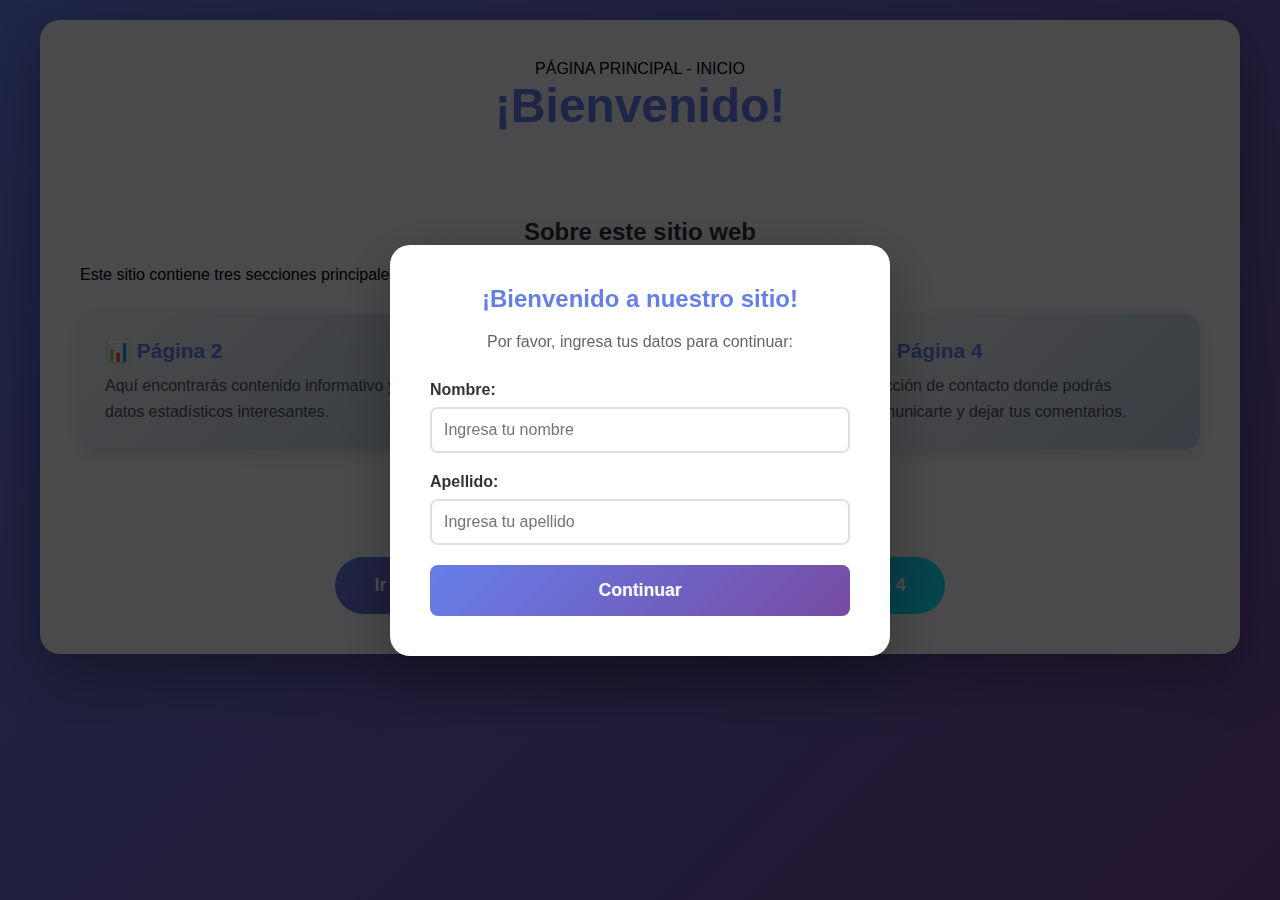
<file: Index.html>
<!DOCTYPE html>
<html lang="es">
<head>
    <meta charset="UTF-8">
    <meta name="viewport" content="width=device-width, initial-scale=1.0">
    <title>Página Principal - Bienvenida</title>
    <link rel="stylesheet" href="styles.css">
</head>
<body>
    <div class="container">
        <header>
            <div class="page-label">PÁGINA PRINCIPAL - INICIO</div>
            <h1 id="titulo-bienvenida">¡Bienvenido!</h1>
            <p id="mensaje-usuario" class="user-name"></p>
        </header>

        <section class="descripcion">
            <h2>Sobre este sitio web</h2>
            <p>Este sitio contiene tres secciones principales que podrás explorar:</p>
            <div class="cards">
                <div class="card">
                    <h3>📊 Página 2</h3>
                    <p>Aquí encontrarás contenido informativo y datos estadísticos interesantes.</p>
                </div>
                <div class="card">
                    <h3>🎨 Página 3</h3>
                    <p>Una galería visual con elementos creativos y diseños innovadores.</p>
                </div>
                <div class="card">
                    <h3>📬 Página 4</h3>
                    <p>Sección de contacto donde podrás comunicarte y dejar tus comentarios.</p>
                </div>
            </div>
        </section>

        <section class="navegacion">
            <h2>Explora las secciones</h2>
            <div class="botones-container">
                <button class="btn-animado btn-1" onclick="irAPagina('pagina2.html')">
                    <span>Ir a Página 2</span>
                    <div class="animacion"></div>
                </button>
                <button class="btn-animado btn-2" onclick="irAPagina('pagina3.html')">
                    <span>Ir a Página 3</span>
                    <div class="animacion"></div>
                </button>
                <button class="btn-animado btn-3" onclick="irAPagina('pagina4.html')">
                    <span>Ir a Página 4</span>
                    <div class="animacion"></div>
                </button>
            </div>
        </section>
    </div>

    <!-- Modal de Bienvenida -->
    <div id="modal-bienvenida" class="modal">
        <div class="modal-content">
            <h2>¡Bienvenido a nuestro sitio!</h2>
            <p>Por favor, ingresa tus datos para continuar:</p>
            <form id="form-usuario">
                <div class="form-group">
                    <label for="nombre">Nombre:</label>
                    <input type="text" id="nombre" name="nombre" required placeholder="Ingresa tu nombre">
                </div>
                <div class="form-group">
                    <label for="apellido">Apellido:</label>
                    <input type="text" id="apellido" name="apellido" required placeholder="Ingresa tu apellido">
                </div>
                <button type="submit" class="btn-submit">Continuar</button>
            </form>
        </div>
    </div>

    <script src="script.js"></script>
    
</body>
</html>
</file>
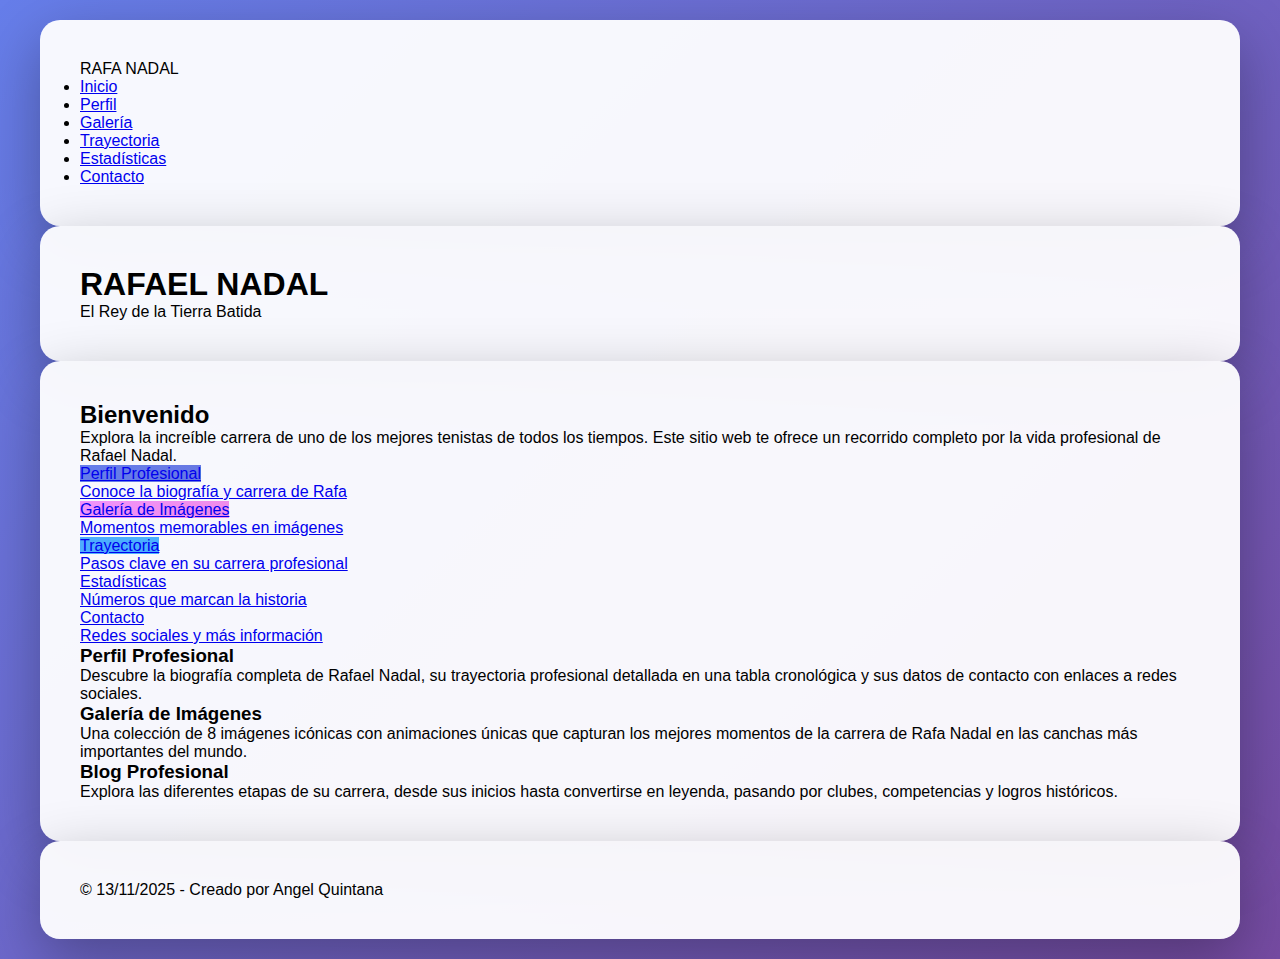
<file: index.html>
<!DOCTYPE html>
<html lang="es">
<head>
    <meta charset="UTF-8">
    <meta name="viewport" content="width=device-width, initial-scale=1.0">
    <title>Rafael Nadal - Página Principal</title>
    <link rel="stylesheet" href="styles.css">
</head>
<body>
    <nav class="navbar">
        <div class="container">
            <div class="logo">RAFA NADAL</div>
            <ul class="nav-menu">
                <li><a href="index.html" class="active">Inicio</a></li>
                <li><a href="perfil.html">Perfil</a></li>
                <li><a href="galeria.html">Galería</a></li>
                <li><a href="blog.html">Trayectoria</a></li>
                <li><a href="estadisticas.html">Estadísticas</a></li>
                <li><a href="contacto.html">Contacto</a></li>
            </ul>
        </div>
    </nav>

    <section class="hero">
        <div class="container">
            <h1 class="animated-title">RAFAEL NADAL</h1>
            <p class="subtitle">El Rey de la Tierra Batida</p>
        </div>
    </section>

    <section class="main-content">
        <div class="container">
            <h2>Bienvenido</h2>
            <p class="intro-text">
                Explora la increíble carrera de uno de los mejores tenistas de todos los tiempos.
                Este sitio web te ofrece un recorrido completo por la vida profesional de Rafael Nadal.
            </p>

            <div class="buttons-grid">
                <a href="perfil.html" class="animated-btn btn-1">
                    <span>Perfil Profesional</span>
                    <p class="btn-description">Conoce la biografía y carrera de Rafa</p>
                </a>

                <a href="galeria.html" class="animated-btn btn-2">
                    <span>Galería de Imágenes</span>
                    <p class="btn-description">Momentos memorables en imágenes</p>
                </a>

                <a href="blog.html" class="animated-btn btn-3">
                    <span>Trayectoria</span>
                    <p class="btn-description">Pasos clave en su carrera profesional</p>
                </a>

                <a href="estadisticas.html" class="animated-btn btn-4">
                    <span>Estadísticas</span>
                    <p class="btn-description">Números que marcan la historia</p>
                </a>

                <a href="contacto.html" class="animated-btn btn-5">
                    <span>Contacto</span>
                    <p class="btn-description">Redes sociales y más información</p>
                </a>
            </div>

            <div class="content-preview">
                <div class="preview-card color-cycle-box">
                    <h3>Perfil Profesional</h3>
                    <p>Descubre la biografía completa de Rafael Nadal, su trayectoria profesional detallada en una tabla cronológica y sus datos de contacto con enlaces a redes sociales.</p>
                </div>

                <div class="preview-card">
                    <h3>Galería de Imágenes</h3>
                    <p>Una colección de 8 imágenes icónicas con animaciones únicas que capturan los mejores momentos de la carrera de Rafa Nadal en las canchas más importantes del mundo.</p>
                </div>

                <div class="preview-card">
                    <h3>Blog Profesional</h3>
                    <p>Explora las diferentes etapas de su carrera, desde sus inicios hasta convertirse en leyenda, pasando por clubes, competencias y logros históricos.</p>
                </div>
            </div>
        </div>
    </section>

<footer>
    <div class="container">
        <p>&copy; 13/11/2025 - Creado por Angel Quintana</p>
    </div>
</footer>

</body>
</html>
</file>
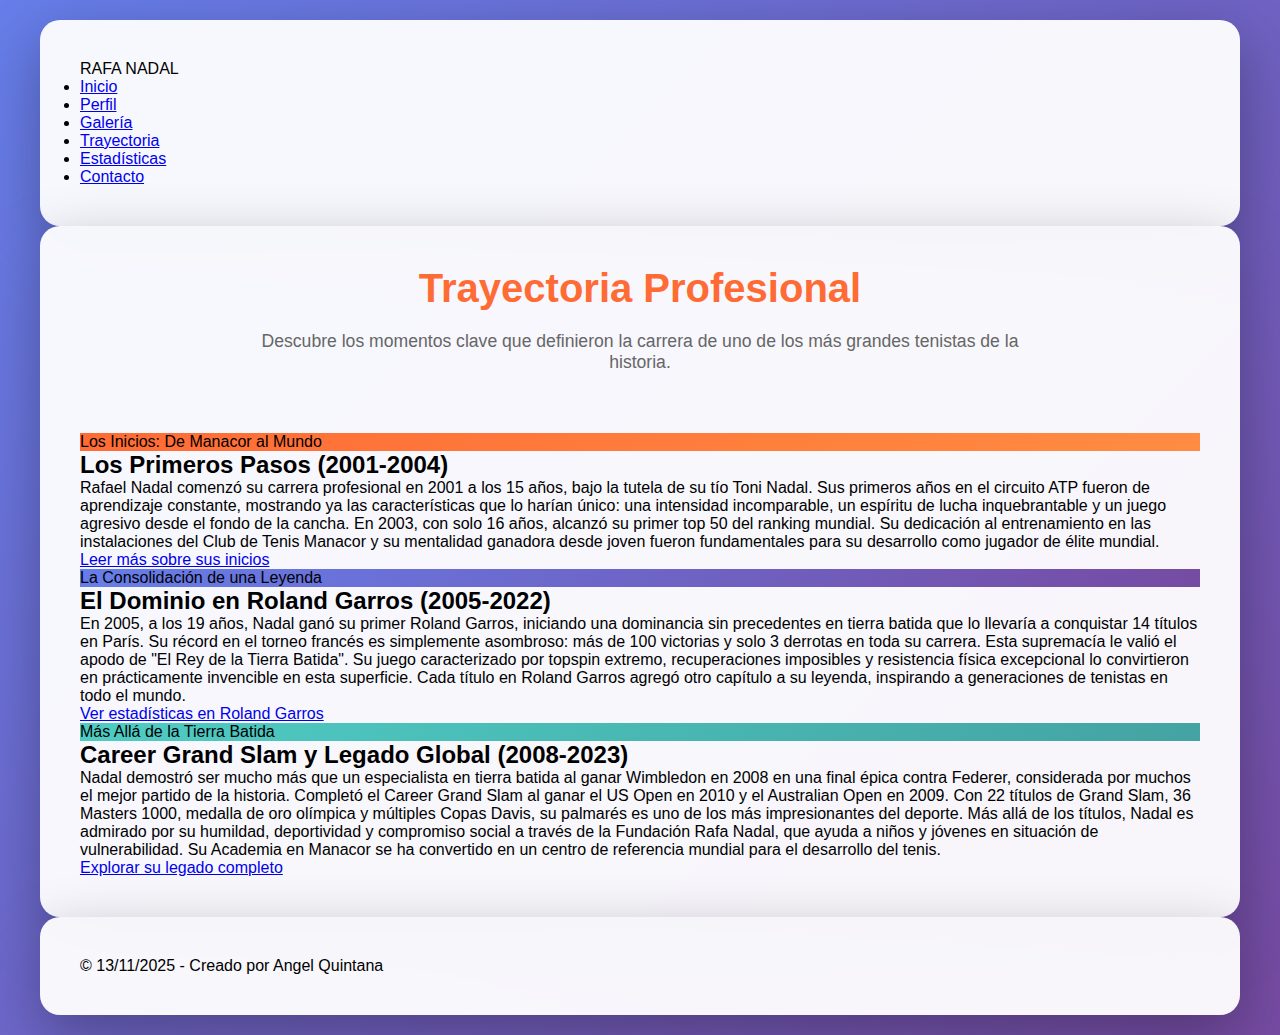
<file: blog.html>
<!DOCTYPE html>
<html lang="es">
<head>
    <meta charset="UTF-8">
    <meta name="viewport" content="width=device-width, initial-scale=1.0">
    <title>Trayectoria - Rafael Nadal</title>
    <link rel="stylesheet" href="styles.css">
</head>
<body>
    <nav class="navbar">
        <div class="container">
            <div class="logo">RAFA NADAL</div>
            <ul class="nav-menu">
                <li><a href="index.html">Inicio</a></li>
                <li><a href="perfil.html">Perfil</a></li>
                <li><a href="galeria.html">Galería</a></li>
                <li><a href="blog.html" class="active">Trayectoria</a></li>
                <li><a href="estadisticas.html">Estadísticas</a></li>
                <li><a href="contacto.html">Contacto</a></li>
            </ul>
        </div>
    </nav>

    <section class="blog-section">
        <div class="container">
            <h2 style="text-align: center; color: #ff6b35; font-size: 2.5rem; margin-bottom: 20px;">
                Trayectoria Profesional
            </h2>
            <p style="text-align: center; color: #666; max-width: 800px; margin: 0 auto 60px; font-size: 1.1rem;">
                Descubre los momentos clave que definieron la carrera de uno de los más grandes tenistas de la historia.
            </p>

            <div class="blog-articles">
                <article class="blog-article">
                    <div class="article-header" style="background: linear-gradient(135deg, #ff6b35 0%, #ff8c42 100%);">
                        Los Inicios: De Manacor al Mundo
                    </div>
                    <div class="article-content">
                        <h2>Los Primeros Pasos (2001-2004)</h2>
                        <p>
                            Rafael Nadal comenzó su carrera profesional en 2001 a los 15 años, bajo la tutela 
                            de su tío Toni Nadal. Sus primeros años en el circuito ATP fueron de aprendizaje 
                            constante, mostrando ya las características que lo harían único: una intensidad 
                            incomparable, un espíritu de lucha inquebrantable y un juego agresivo desde el fondo 
                            de la cancha. En 2003, con solo 16 años, alcanzó su primer top 50 del ranking mundial. 
                            Su dedicación al entrenamiento en las instalaciones del Club de Tenis Manacor y su 
                            mentalidad ganadora desde joven fueron fundamentales para su desarrollo como jugador 
                            de élite mundial.
                        </p>
                        <a href="https://www.atptour.com/en/players/rafael-nadal/n409/overview" class="read-more-btn" target="_blank">
                            Leer más sobre sus inicios
                        </a>
                    </div>
                </article>

                <article class="blog-article">
                    <div class="article-header" style="background: linear-gradient(135deg, #667eea 0%, #764ba2 100%);">
                        La Consolidación de una Leyenda
                    </div>
                    <div class="article-content">
                        <h2>El Dominio en Roland Garros (2005-2022)</h2>
                        <p>
                            En 2005, a los 19 años, Nadal ganó su primer Roland Garros, iniciando una dominancia 
                            sin precedentes en tierra batida que lo llevaría a conquistar 14 títulos en París. 
                            Su récord en el torneo francés es simplemente asombroso: más de 100 victorias y 
                            solo 3 derrotas en toda su carrera. Esta supremacía le valió el apodo de "El Rey de 
                            la Tierra Batida". Su juego caracterizado por topspin extremo, recuperaciones imposibles 
                            y resistencia física excepcional lo convirtieron en prácticamente invencible en esta 
                            superficie. Cada título en Roland Garros agregó otro capítulo a su leyenda, inspirando 
                            a generaciones de tenistas en todo el mundo.
                        </p>
                        <a href="https://www.rolandgarros.com/en-us/players/rafael-nadal" class="read-more-btn" target="_blank">
                            Ver estadísticas en Roland Garros
                        </a>
                    </div>
                </article>

                <article class="blog-article">
                    <div class="article-header" style="background: linear-gradient(135deg, #4ecdc4 0%, #44a3a2 100%);">
                        Más Allá de la Tierra Batida
                    </div>
                    <div class="article-content">
                        <h2>Career Grand Slam y Legado Global (2008-2023)</h2>
                        <p>
                            Nadal demostró ser mucho más que un especialista en tierra batida al ganar Wimbledon 
                            en 2008 en una final épica contra Federer, considerada por muchos el mejor partido 
                            de la historia. Completó el Career Grand Slam al ganar el US Open en 2010 y el 
                            Australian Open en 2009. Con 22 títulos de Grand Slam, 36 Masters 1000, medalla de 
                            oro olímpica y múltiples Copas Davis, su palmarés es uno de los más impresionantes 
                            del deporte. Más allá de los títulos, Nadal es admirado por su humildad, deportividad 
                            y compromiso social a través de la Fundación Rafa Nadal, que ayuda a niños y jóvenes 
                            en situación de vulnerabilidad. Su Academia en Manacor se ha convertido en un centro 
                            de referencia mundial para el desarrollo del tenis.
                        </p>
                        <a href="https://www.wimbledon.com/en_GB/players/overview/atpn409.html" class="read-more-btn" target="_blank">
                            Explorar su legado completo
                        </a>
                    </div>
                </article>
            </div>
        </div>
    </section>

 <footer>
    <div class="container">
        <p>&copy; 13/11/2025 - Creado por Angel Quintana</p>
    </div>
</footer>

</body>
</html>
</file>
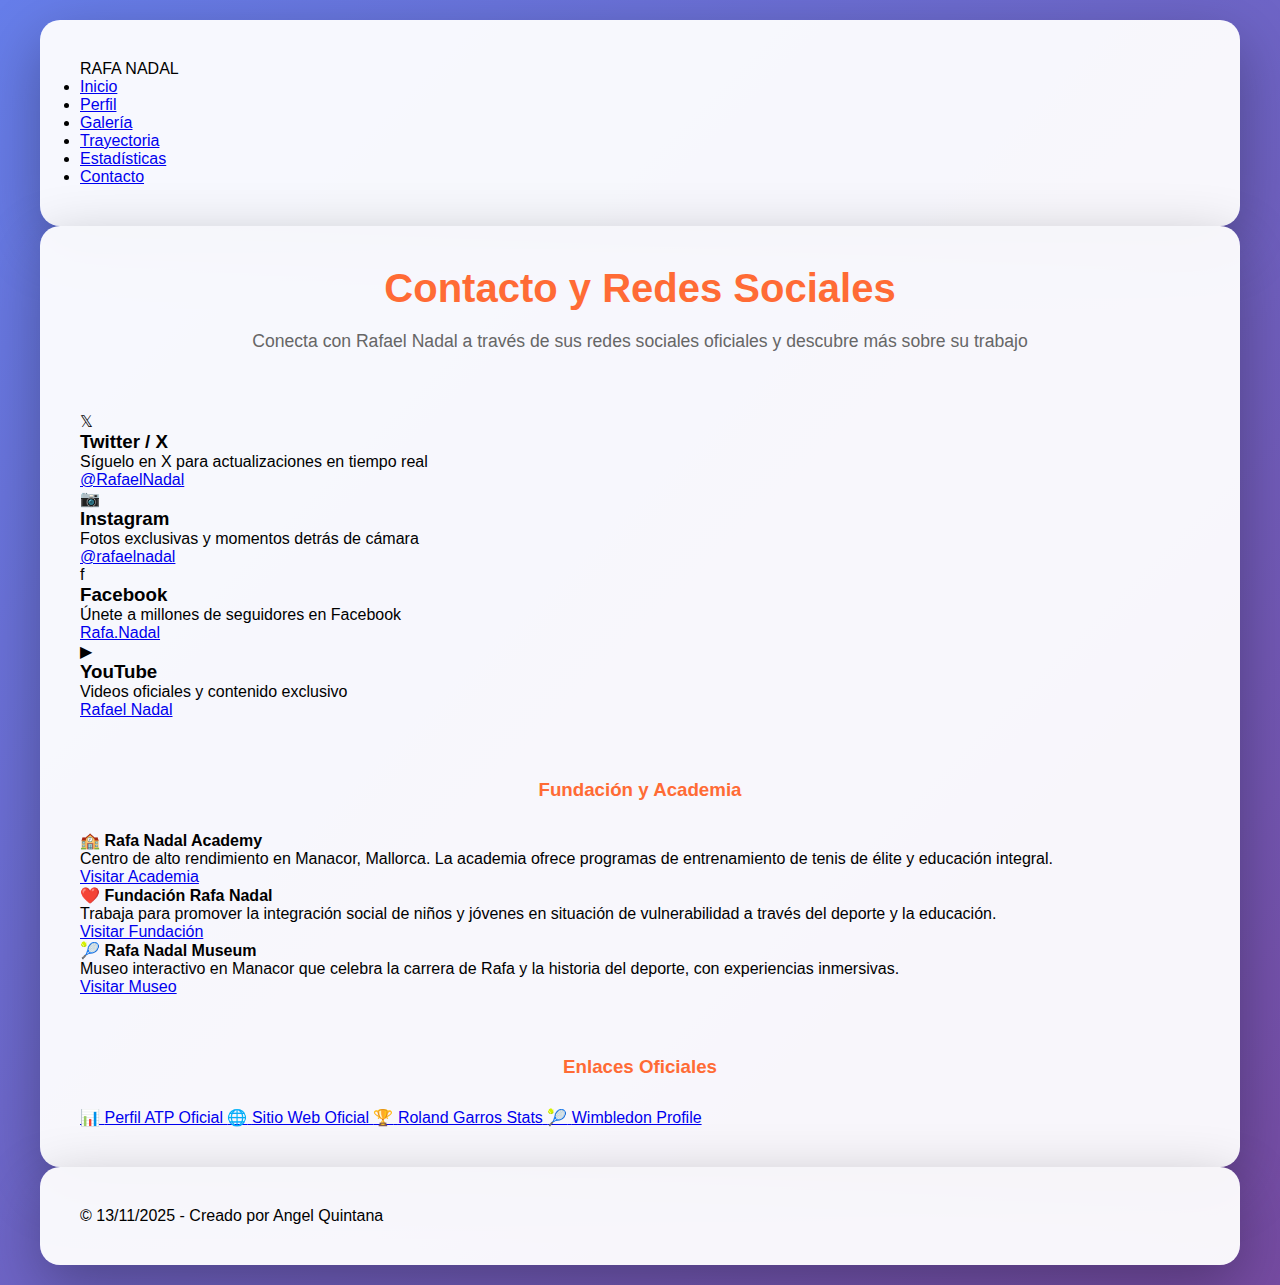
<file: contacto.html>
<!DOCTYPE html>
<html lang="es">
<head>
    <meta charset="UTF-8">
    <meta name="viewport" content="width=device-width, initial-scale=1.0">
    <title>Contacto - Rafael Nadal</title>
    <link rel="stylesheet" href="styles.css">
</head>
<body>
    <nav class="navbar">
        <div class="container">
            <div class="logo">RAFA NADAL</div>
            <ul class="nav-menu">
                <li><a href="index.html">Inicio</a></li>
                <li><a href="perfil.html">Perfil</a></li>
                <li><a href="galeria.html">Galería</a></li>
                <li><a href="blog.html">Trayectoria</a></li>
                <li><a href="estadisticas.html">Estadísticas</a></li>
                <li><a href="contacto.html" class="active">Contacto</a></li>
            </ul>
        </div>
    </nav>

    <section class="contact-page">
        <div class="container">
            <h2 style="text-align: center; color: #ff6b35; font-size: 2.5rem; margin-bottom: 20px;">
                Contacto y Redes Sociales
            </h2>
            <p style="text-align: center; color: #666; max-width: 800px; margin: 0 auto 60px; font-size: 1.1rem;">
                Conecta con Rafael Nadal a través de sus redes sociales oficiales y descubre más sobre su trabajo
            </p>

            <div class="contact-grid">
                <div class="contact-card">
                    <div class="contact-icon twitter-color">𝕏</div>
                    <h3>Twitter / X</h3>
                    <p>Síguelo en X para actualizaciones en tiempo real</p>
                    <a href="https://twitter.com/RafaelNadal" class="contact-link" target="_blank">@RafaelNadal</a>
                </div>

                <div class="contact-card">
                    <div class="contact-icon instagram-color">📷</div>
                    <h3>Instagram</h3>
                    <p>Fotos exclusivas y momentos detrás de cámara</p>
                    <a href="https://www.instagram.com/rafaelnadal/" class="contact-link" target="_blank">@rafaelnadal</a>
                </div>

                <div class="contact-card">
                    <div class="contact-icon facebook-color">f</div>
                    <h3>Facebook</h3>
                    <p>Únete a millones de seguidores en Facebook</p>
                    <a href="https://www.facebook.com/Rafa.Nadal" class="contact-link" target="_blank">Rafa.Nadal</a>
                </div>

                <div class="contact-card">
                    <div class="contact-icon youtube-color">▶</div>
                    <h3>YouTube</h3>
                    <p>Videos oficiales y contenido exclusivo</p>
                    <a href="https://www.youtube.com/@rafaelnadal" class="contact-link" target="_blank">Rafael Nadal</a>
                </div>
            </div>

            <div class="foundation-section">
                <h3 style="text-align: center; color: #ff6b35; margin: 60px 0 30px;">Fundación y Academia</h3>
                
                <div class="foundation-cards">
                    <div class="foundation-card">
                        <h4>🏫 Rafa Nadal Academy</h4>
                        <p>Centro de alto rendimiento en Manacor, Mallorca. La academia ofrece programas de entrenamiento de tenis de élite y educación integral.</p>
                        <a href="https://www.rafanadalacademy.com/" class="foundation-link" target="_blank">
                            Visitar Academia
                        </a>
                    </div>

                    <div class="foundation-card">
                        <h4>❤️ Fundación Rafa Nadal</h4>
                        <p>Trabaja para promover la integración social de niños y jóvenes en situación de vulnerabilidad a través del deporte y la educación.</p>
                        <a href="https://fundacionrafanadal.org/" class="foundation-link" target="_blank">
                            Visitar Fundación
                        </a>
                    </div>

                    <div class="foundation-card">
                        <h4>🎾 Rafa Nadal Museum</h4>
                        <p>Museo interactivo en Manacor que celebra la carrera de Rafa y la historia del deporte, con experiencias inmersivas.</p>
                        <a href="https://www.rafanadalmuseum.com/" class="foundation-link" target="_blank">
                            Visitar Museo
                        </a>
                    </div>
                </div>
            </div>

            <div class="official-links">
                <h3 style="text-align: center; color: #ff6b35; margin: 60px 0 30px;">Enlaces Oficiales</h3>
                <div class="links-grid">
                    <a href="https://www.atptour.com/en/players/rafael-nadal/n409/overview" class="official-link" target="_blank">
                        <span class="link-icon">📊</span>
                        <span>Perfil ATP Oficial</span>
                    </a>
                    <a href="https://www.rafaelnadal.com/" class="official-link" target="_blank">
                        <span class="link-icon">🌐</span>
                        <span>Sitio Web Oficial</span>
                    </a>
                    <a href="https://www.rolandgarros.com/en-us/players/rafael-nadal" class="official-link" target="_blank">
                        <span class="link-icon">🏆</span>
                        <span>Roland Garros Stats</span>
                    </a>
                    <a href="https://www.wimbledon.com/en_GB/players/overview/atpn409.html" class="official-link" target="_blank">
                        <span class="link-icon">🎾</span>
                        <span>Wimbledon Profile</span>
                    </a>
                </div>
            </div>


        </div>
    </section>
<footer>
    <div class="container">
        <p>&copy; 13/11/2025 - Creado por Angel Quintana</p>
    </div>
</footer>

</html>
</file>
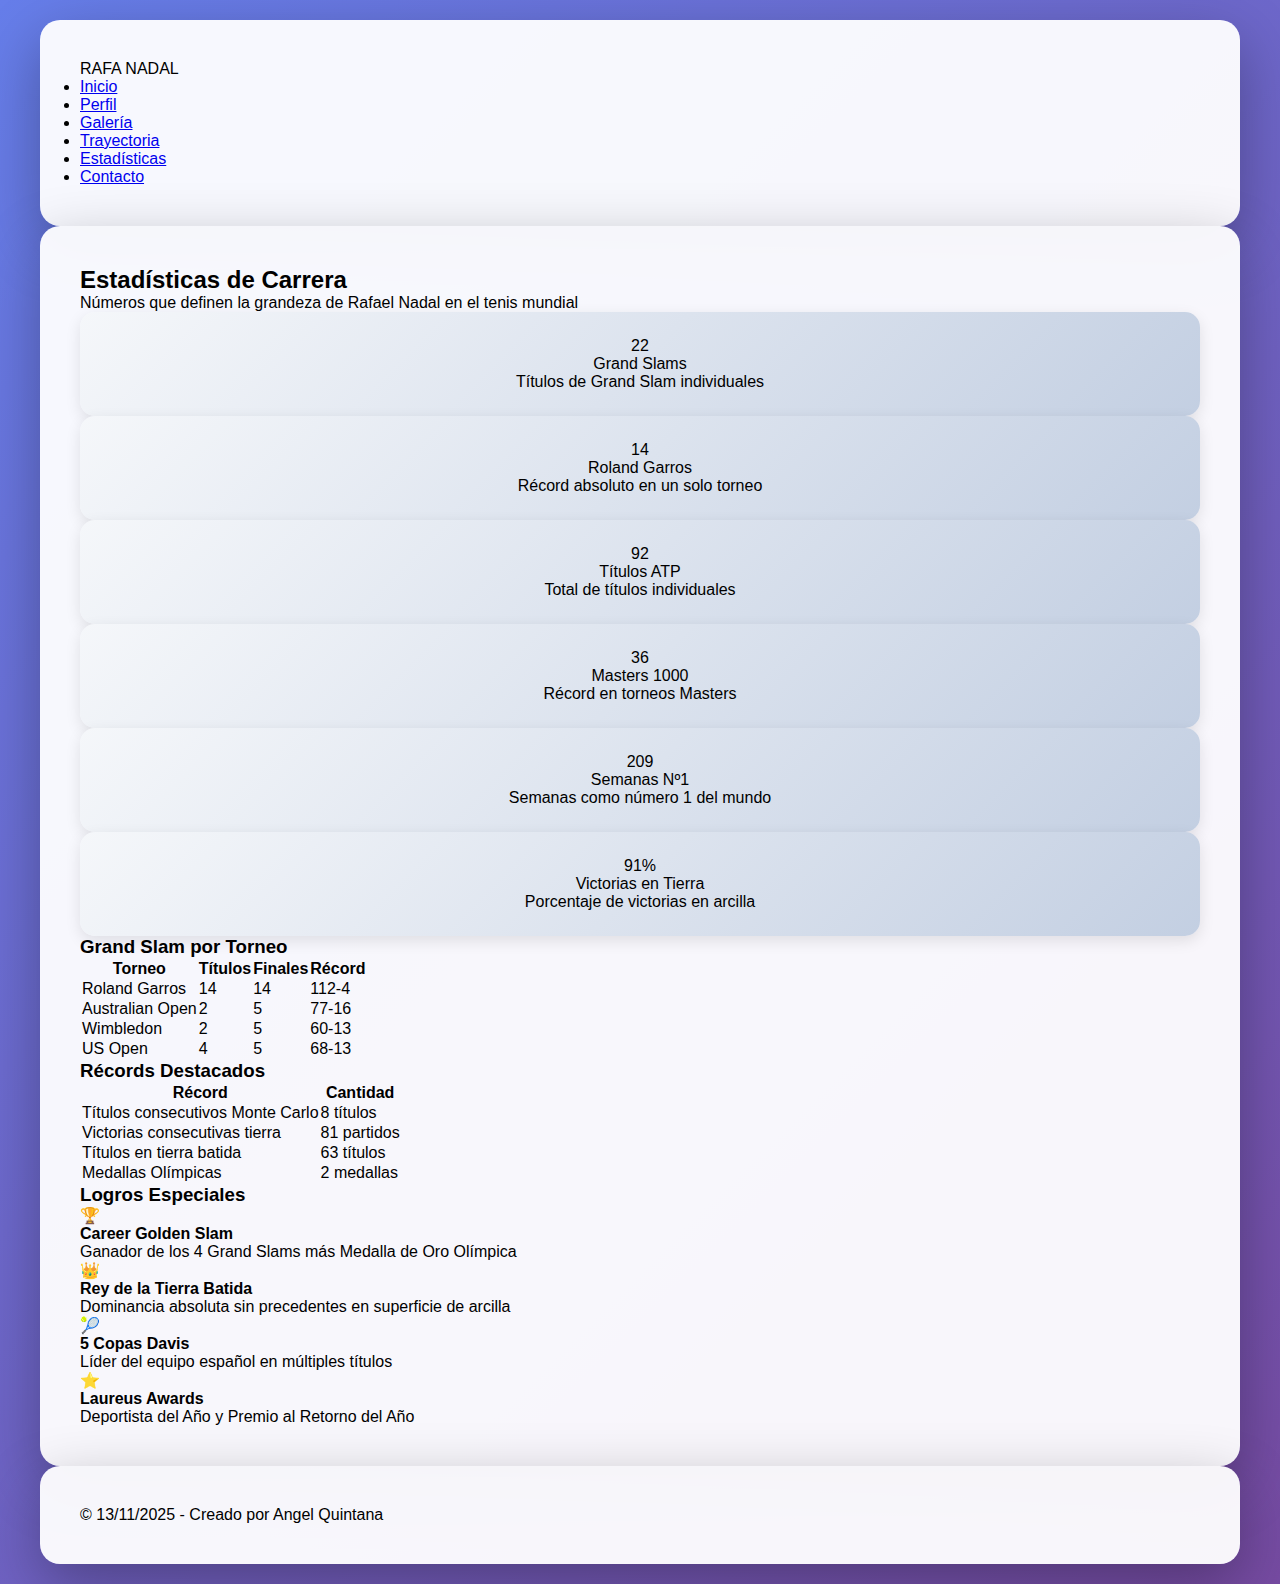
<file: estadisticas.html>
<!DOCTYPE html>
<html lang="es">
<head>
    <meta charset="UTF-8">
    <meta name="viewport" content="width=device-width, initial-scale=1.0">
    <title>Estadísticas - Rafael Nadal</title>
    <link rel="stylesheet" href="styles.css">
</head>
<body>
    <nav class="navbar">
        <div class="container">
            <div class="logo">RAFA NADAL</div>
            <ul class="nav-menu">
                <li><a href="index.html">Inicio</a></li>
                <li><a href="perfil.html">Perfil</a></li>
                <li><a href="galeria.html">Galería</a></li>
                <li><a href="blog.html">Trayectoria</a></li>
                <li><a href="estadisticas.html" class="active">Estadísticas</a></li>
                <li><a href="contacto.html">Contacto</a></li>
            </ul>
        </div>
    </nav>

    <section class="stats-section">
        <div class="container">
            <h2 class="section-title">Estadísticas de Carrera</h2>
            <p class="section-subtitle">
                Números que definen la grandeza de Rafael Nadal en el tenis mundial
            </p>

            <div class="stats-grid">
                <div class="stat-card">
                    <div class="stat-number">22</div>
                    <div class="stat-label">Grand Slams</div>
                    <p class="stat-detail">Títulos de Grand Slam individuales</p>
                </div>

                <div class="stat-card">
                    <div class="stat-number">14</div>
                    <div class="stat-label">Roland Garros</div>
                    <p class="stat-detail">Récord absoluto en un solo torneo</p>
                </div>

                <div class="stat-card">
                    <div class="stat-number">92</div>
                    <div class="stat-label">Títulos ATP</div>
                    <p class="stat-detail">Total de títulos individuales</p>
                </div>

                <div class="stat-card">
                    <div class="stat-number">36</div>
                    <div class="stat-label">Masters 1000</div>
                    <p class="stat-detail">Récord en torneos Masters</p>
                </div>

                <div class="stat-card">
                    <div class="stat-number">209</div>
                    <div class="stat-label">Semanas Nº1</div>
                    <p class="stat-detail">Semanas como número 1 del mundo</p>
                </div>

                <div class="stat-card">
                    <div class="stat-number">91%</div>
                    <div class="stat-label">Victorias en Tierra</div>
                    <p class="stat-detail">Porcentaje de victorias en arcilla</p>
                </div>
            </div>

            <div class="stats-tables">
                <div class="stats-table-container">
                    <h3>Grand Slam por Torneo</h3>
                    <table class="stats-table">
                        <thead>
                            <tr>
                                <th>Torneo</th>
                                <th>Títulos</th>
                                <th>Finales</th>
                                <th>Récord</th>
                            </tr>
                        </thead>
                        <tbody>
                            <tr>
                                <td>Roland Garros</td>
                                <td>14</td>
                                <td>14</td>
                                <td>112-4</td>
                            </tr>
                            <tr>
                                <td>Australian Open</td>
                                <td>2</td>
                                <td>5</td>
                                <td>77-16</td>
                            </tr>
                            <tr>
                                <td>Wimbledon</td>
                                <td>2</td>
                                <td>5</td>
                                <td>60-13</td>
                            </tr>
                            <tr>
                                <td>US Open</td>
                                <td>4</td>
                                <td>5</td>
                                <td>68-13</td>
                            </tr>
                        </tbody>
                    </table>
                </div>

                <div class="stats-table-container">
                    <h3>Récords Destacados</h3>
                    <table class="stats-table">
                        <thead>
                            <tr>
                                <th>Récord</th>
                                <th>Cantidad</th>
                            </tr>
                        </thead>
                        <tbody>
                            <tr>
                                <td>Títulos consecutivos Monte Carlo</td>
                                <td>8 títulos</td>
                            </tr>
                            <tr>
                                <td>Victorias consecutivas tierra</td>
                                <td>81 partidos</td>
                            </tr>
                            <tr>
                                <td>Títulos en tierra batida</td>
                                <td>63 títulos</td>
                            </tr>
                            <tr>
                                <td>Medallas Olímpicas</td>
                                <td>2 medallas</td>
                            </tr>
                        </tbody>
                    </table>
                </div>
            </div>

            <div class="achievements-section">
                <h3 class="section-title-small">Logros Especiales</h3>
                <div class="achievements-grid">
                    <div class="achievement-card">
                        <div class="achievement-icon">🏆</div>
                        <h4>Career Golden Slam</h4>
                        <p>Ganador de los 4 Grand Slams más Medalla de Oro Olímpica</p>
                    </div>
                    <div class="achievement-card">
                        <div class="achievement-icon">👑</div>
                        <h4>Rey de la Tierra Batida</h4>
                        <p>Dominancia absoluta sin precedentes en superficie de arcilla</p>
                    </div>
                    <div class="achievement-card">
                        <div class="achievement-icon">🎾</div>
                        <h4>5 Copas Davis</h4>
                        <p>Líder del equipo español en múltiples títulos</p>
                    </div>
                    <div class="achievement-card">
                        <div class="achievement-icon">⭐</div>
                        <h4>Laureus Awards</h4>
                        <p>Deportista del Año y Premio al Retorno del Año</p>
                    </div>
                </div>
            </div>
        </div>
    </section>

  <footer>
    <div class="container">
        <p>&copy; 13/11/2025 - Creado por Angel Quintana</p>
    </div>
</footer>

</body>
</html>
</file>
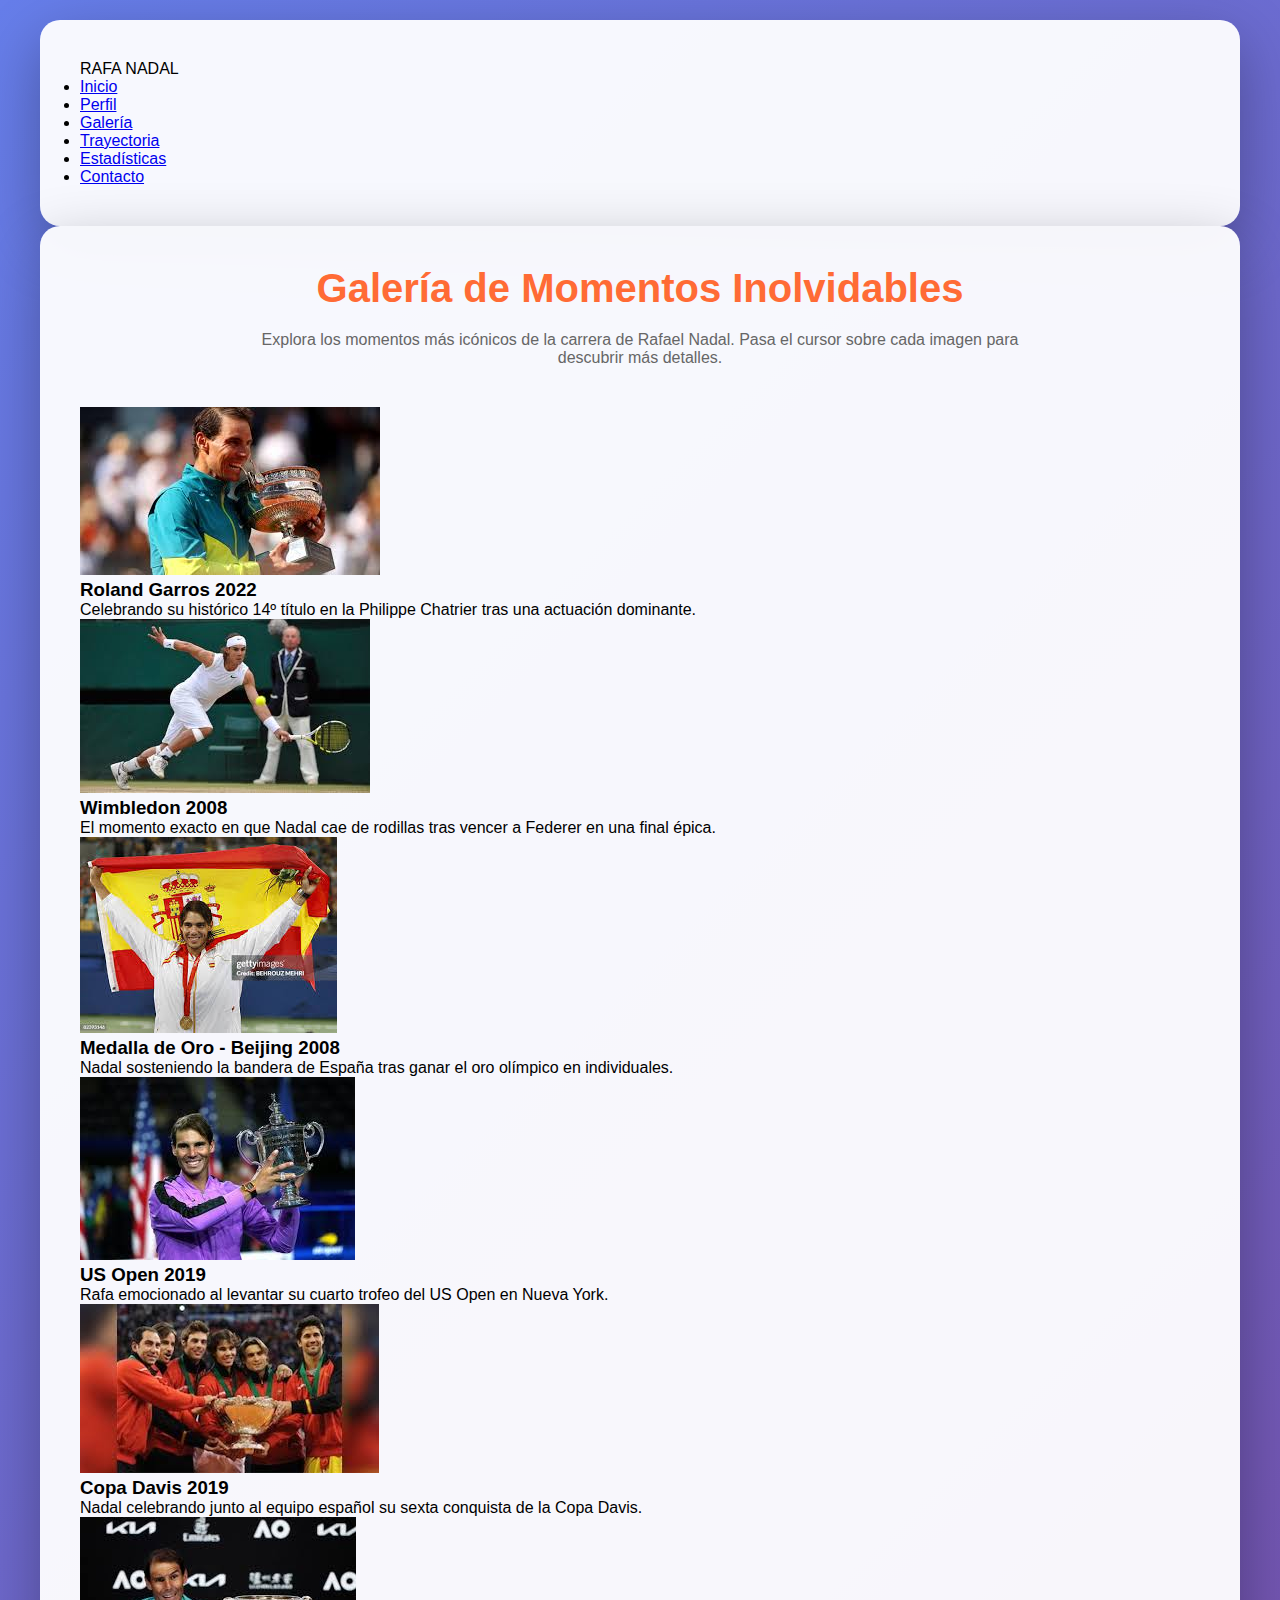
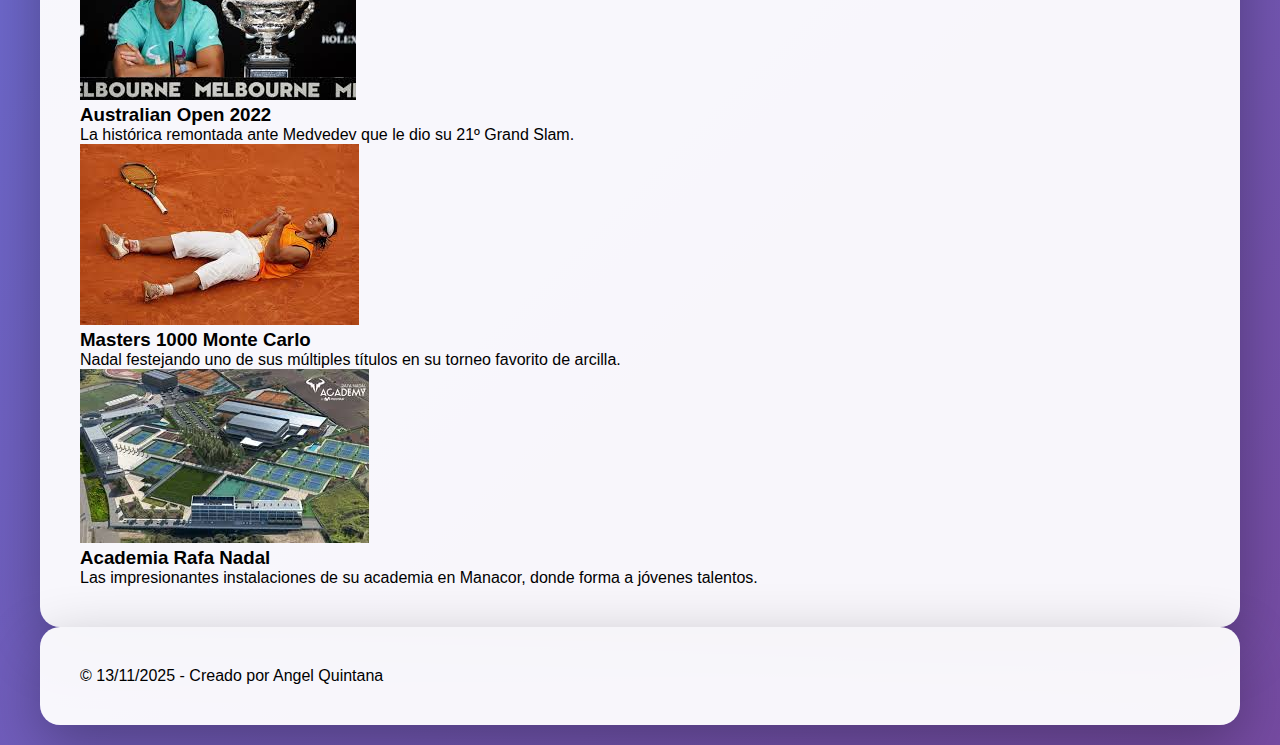
<file: Galeria.html>
<!DOCTYPE html>
<html lang="es">
<head>
    <meta charset="UTF-8">
    <meta name="viewport" content="width=device-width, initial-scale=1.0">
    <title>Galería - Rafael Nadal</title>
    <link rel="stylesheet" href="styles.css">
</head>
<body>
    <nav class="navbar">
        <div class="container">
            <div class="logo">RAFA NADAL</div>
            <ul class="nav-menu">
                <li><a href="index.html">Inicio</a></li>
                <li><a href="perfil.html">Perfil</a></li>
                <li><a href="galeria.html" class="active">Galería</a></li>
                <li><a href="blog.html">Trayectoria</a></li>
                <li><a href="estadisticas.html">Estadísticas</a></li>
                <li><a href="contacto.html">Contacto</a></li>
            </ul>
        </div>
    </nav>

    <section class="gallery-section">
        <div class="container">
            <h2 style="text-align: center; color: #ff6b35; font-size: 2.5rem; margin-bottom: 20px;">Galería de Momentos Inolvidables</h2>
            <p style="text-align: center; color: #666; max-width: 800px; margin: 0 auto 40px;">
                Explora los momentos más icónicos de la carrera de Rafael Nadal. Pasa el cursor sobre cada imagen para descubrir más detalles.
            </p>

            <div class="gallery-grid">

                <!-- Roland Garros -->
                <div class="gallery-item">
                    <img src="[data-uri]" alt="Roland Garros 2022">
                    <div class="gallery-overlay">
                        <h3>Roland Garros 2022</h3>
                        <p>Celebrando su histórico 14º título en la Philippe Chatrier tras una actuación dominante.</p>
                    </div>
                </div>

                <!-- Wimbledon 2008 -->
                <div class="gallery-item">
                    <img src="[data-uri]" alt="Wimbledon 2008">
                    <div class="gallery-overlay">
                        <h3>Wimbledon 2008</h3>
                        <p>El momento exacto en que Nadal cae de rodillas tras vencer a Federer en una final épica.</p>
                    </div>
                </div>

                <!-- Olimpiadas Beijing 2008 -->
                <div class="gallery-item">
                    <img src="[data-uri]" alt="Olimpiadas 2008">
                    <div class="gallery-overlay">
                        <h3>Medalla de Oro - Beijing 2008</h3>
                        <p>Nadal sosteniendo la bandera de España tras ganar el oro olímpico en individuales.</p>
                    </div>
                </div>

                <!-- US Open 2019 -->
                <div class="gallery-item">
                    <img src="[data-uri]" alt="US Open 2019">
                    <div class="gallery-overlay">
                        <h3>US Open 2019</h3>
                        <p>Rafa emocionado al levantar su cuarto trofeo del US Open en Nueva York.</p>
                    </div>
                </div>

                <!-- Copa Davis -->
                <div class="gallery-item">
                    <img src="[data-uri]" alt="Copa Davis 2019">
                    <div class="gallery-[data-uri]">
                        <h3>Copa Davis 2019</h3>
                        <p>Nadal celebrando junto al equipo español su sexta conquista de la Copa Davis.</p>
                    </div>
                </div>

                <!-- Australian Open 2022 -->
                <div class="gallery-item">
                    <img src="[data-uri]" alt="Australian Open 2022">
                    <div class="gallery-overlay">
                        <h3>Australian Open 2022</h3>
                        <p>La histórica remontada ante Medvedev que le dio su 21º Grand Slam.</p>
                    </div>
                </div>

                <!-- Masters Monte Carlo -->
                <div class="gallery-item">
                    <img src="[data-uri]" alt="Monte Carlo">
                    <div class="gallery-overlay">
                        <h3>Masters 1000 Monte Carlo</h3>
                        <p>Nadal festejando uno de sus múltiples títulos en su torneo favorito de arcilla.</p>
                    </div>
                </div>

                <!-- Academia Rafa Nadal -->
                <div class="gallery-item">
                    <img src="[data-uri]" alt="Academia Nadal">
                    <div class="gallery-overlay">
                        <h3>Academia Rafa Nadal</h3>
                        <p>Las impresionantes instalaciones de su academia en Manacor, donde forma a jóvenes talentos.</p>
                    </div>
                </div>

            </div>
        </div>
    </section>

    <footer>
        <div class="container">
            <p>&copy; 13/11/2025 - Creado por Angel Quintana</p>
        </div>
    </footer>

</body>
</html>
</file>
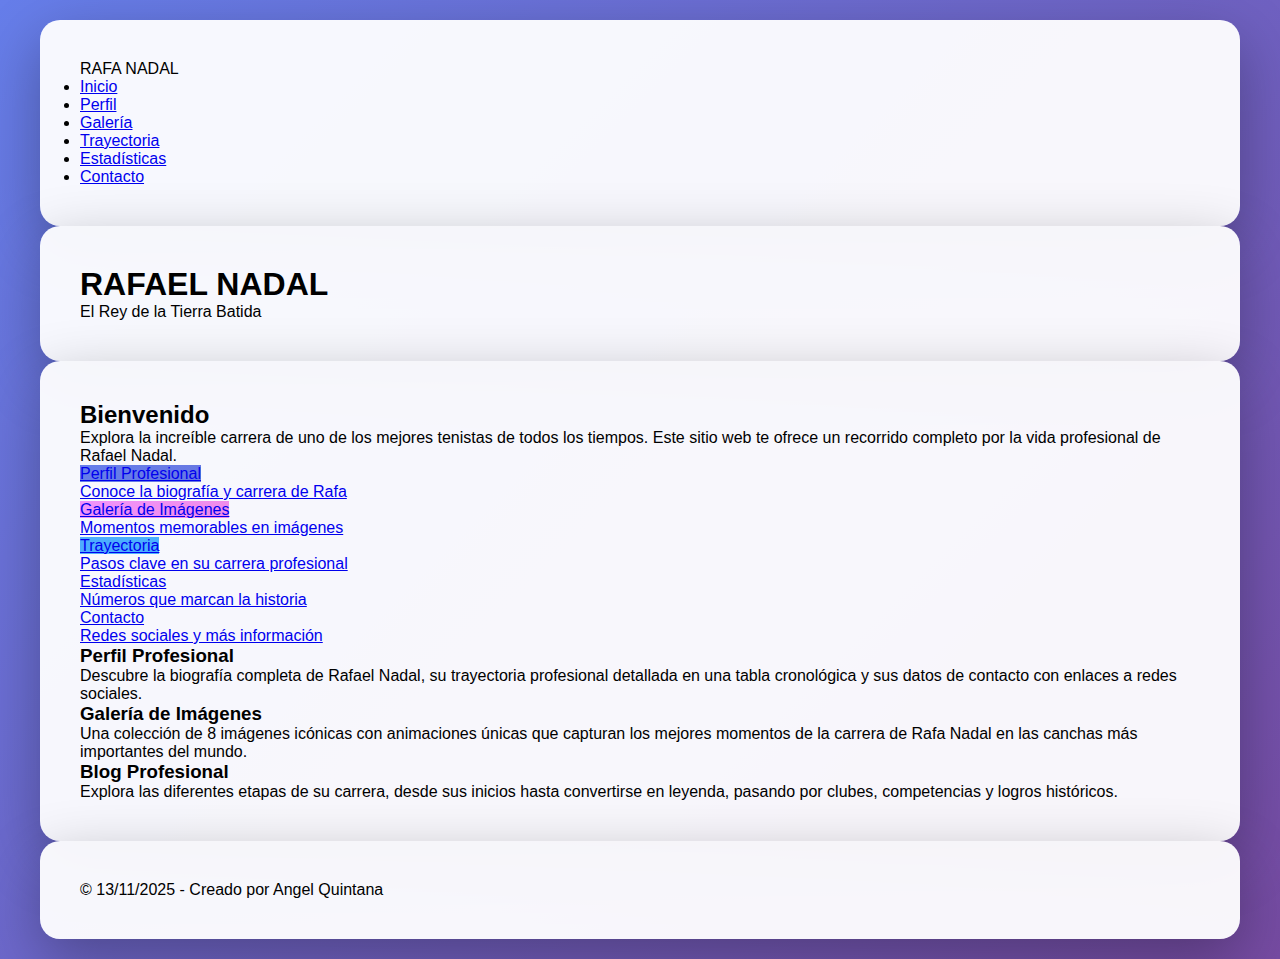
<file: pagina2.html>
<!DOCTYPE html>
<html lang="es">
<head>
    <meta charset="UTF-8">
    <meta name="viewport" content="width=device-width, initial-scale=1.0">
    <title>Página 2 - Galería de Imágenes</title>
    <link rel="stylesheet" href="styles.css">
</head>
<body>
    <div class="container">
        <header>
            <div class="page-label">PÁGINA 2 - GALERÍA DE IMÁGENES</div>
            <h1 id="titulo-pagina2">Galería de Imágenes</h1>
            <p id="mensaje-usuario-p2" class="user-name"></p>
            <p id="mensaje-edad" class="edad-mensaje"></p>
        </header>

        <section class="galeria-section">
            <h2>Explora Nuestra Galería</h2>
            <p class="subtitulo">Pasa el mouse sobre cada imagen para ver el efecto</p>
            
            <div class="galeria">
                <!-- Imagen 1 - Animación Zoom -->
                <div class="galeria-item animacion-zoom">
                    <img src="https://images.unsplash.com/photo-1506905925346-21bda4d32df4?w=500&h=500&fit=crop" 
                         alt="Montañas" 
                         class="imagen-principal">
                    <img src="https://images.unsplash.com/photo-1519681393784-d120267933ba?w=500&h=500&fit=crop" 
                         alt="Montañas alternativa" 
                         class="imagen-hover">
                    <div class="overlay">
                        <h3>Montañas</h3>
                        <p>Animación Zoom</p>
                    </div>
                </div>

                <!-- Imagen 2 - Animación Rotación -->
                <div class="galeria-item animacion-rotar">
                    <img src="https://images.unsplash.com/photo-1507525428034-b723cf961d3e?w=500&h=500&fit=crop" 
                         alt="Playa" 
                         class="imagen-principal">
                    <img src="https://images.unsplash.com/photo-1559827260-dc66d52bef19?w=500&h=500&fit=crop" 
                         alt="Playa alternativa" 
                         class="imagen-hover">
                    <div class="overlay">
                        <h3>Playa</h3>
                        <p>Animación Rotación</p>
                    </div>
                </div>

                <!-- Imagen 3 - Animación Deslizar -->
                <div class="galeria-item animacion-deslizar">
                    <img src="https://images.unsplash.com/photo-1441974231531-c6227db76b6e?w=500&h=500&fit=crop" 
                         alt="Bosque" 
                         class="imagen-principal">
                    <img src="https://images.unsplash.com/photo-1448375240586-882707db888b?w=500&h=500&fit=crop" 
                         alt="Bosque alternativa" 
                         class="imagen-hover">
                    <div class="overlay">
                        <h3>Bosque</h3>
                        <p>Animación Deslizar</p>
                    </div>
                </div>

                <!-- Imagen 4 - Animación Flip -->
                <div class="galeria-item animacion-flip">
                    <img src="https://images.unsplash.com/photo-1480714378408-67cf0d13bc1b?w=500&h=500&fit=crop" 
                         alt="Cascada" 
                         class="imagen-principal">
                    <img src="https://images.unsplash.com/photo-1432405972618-c60b0225b8f9?w=500&h=500&fit=crop" 
                         alt="Cascada alternativa" 
                         class="imagen-hover">
                    <div class="overlay">
                        <h3>Cascada</h3>
                        <p>Animación Flip</p>
                    </div>
                </div>

                <!-- Imagen 5 - Animación Escala -->
                <div class="galeria-item animacion-escala">
                    <img src="https://images.unsplash.com/photo-1506905925346-21bda4d32df4?w=500&h=500&fit=crop" 
                         alt="Desierto" 
                         class="imagen-principal">
                    <img src="https://images.unsplash.com/photo-1509316785289-025f5b846b35?w=500&h=500&fit=crop" 
                         alt="Desierto alternativa" 
                         class="imagen-hover">
                    <div class="overlay">
                        <h3>Desierto</h3>
                        <p>Animación Escala</p>
                    </div>
                </div>

                <!-- Imagen 6 - Animación Fade -->
                <div class="galeria-item animacion-fade">
                    <img src="https://images.unsplash.com/photo-1470071459604-3b5ec3a7fe05?w=500&h=500&fit=crop" 
                         alt="Lago" 
                         class="imagen-principal">
                    <img src="https://images.unsplash.com/photo-1506905925346-21bda4d32df4?w=500&h=500&fit=crop" 
                         alt="Lago alternativa" 
                         class="imagen-hover">
                    <div class="overlay">
                        <h3>Lago</h3>
                        <p>Animación Fade</p>
                    </div>
                </div>
            </div>
        </section>

        <!-- Navegación -->
        <section class="navegacion">
            <h2>Navegar a otras páginas</h2>
            <div class="botones-container">
                <button class="btn-animado btn-1" onclick="irAPagina('index.html')">
                    <span>Inicio</span>
                </button>
                <button class="btn-animado btn-2" onclick="irAPagina('pagina3.html')">
                    <span>Página 3</span>
                </button>
                <button class="btn-animado btn-3" onclick="irAPagina('pagina4.html')">
                    <span>Página 4</span>
                </button>
            </div>
        </section>
    </div>

    <!-- Modal de Edad -->
    <div id="modal-edad" class="modal">
        <div class="modal-content">
            <h2>¡Bienvenido!</h2>
            <p id="saludo-nombre"></p>
            <p>Por favor, ingresa tu edad para continuar:</p>
            <form id="form-edad">
                <div class="form-group">
                    <label for="edad">Tu edad:</label>
                    <input type="number" id="edad" name="edad" required placeholder="Ingresa tu edad" min="1" max="120">
                </div>
                <button type="submit" class="btn-submit">Continuar</button>
            </form>
        </div>
    </div>

    <script src="script.js"></script>
    <script src="pagina2.js"></script>
      <footer>
            <p>Sitio Web Oficial - Cooperativa San Juan</p>
            <div class="copyright">
                © 2025 Angel Quintana
            </div>
        </footer>
</body>
</html>
</file>
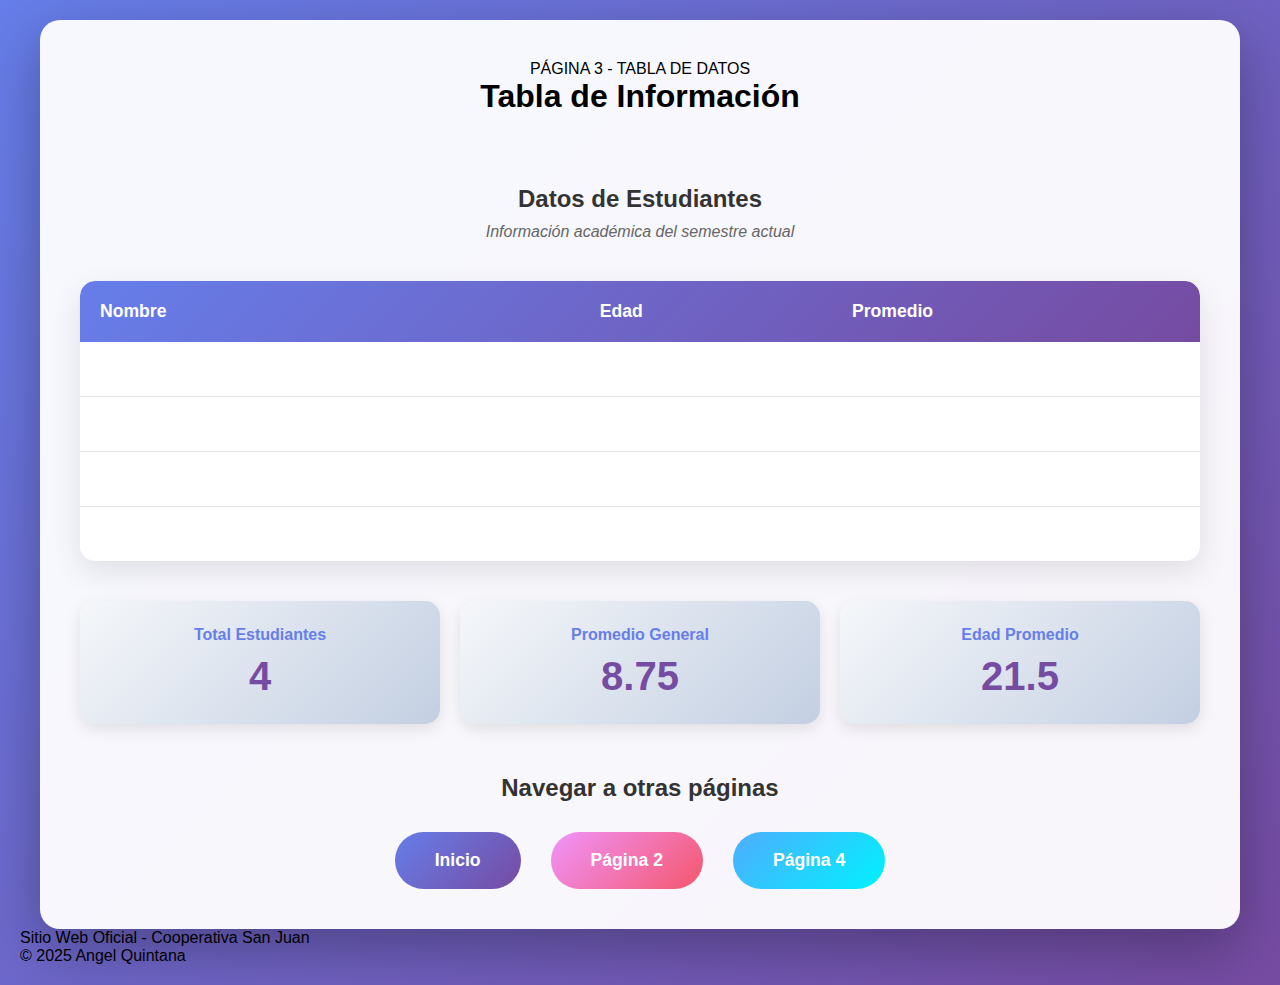
<file: pagina3.html>
<!DOCTYPE html>
<html lang="es">
<head>
    <meta charset="UTF-8">
    <meta name="viewport" content="width=device-width, initial-scale=1.0">
    <title>Página 3 - Tabla de Datos</title>
    <link rel="stylesheet" href="styles.css">
</head>
<body>
    <div class="container">
        <header>
            <div class="page-label">PÁGINA 3 - TABLA DE DATOS</div>
            <h1 id="titulo-pagina3">Tabla de Información</h1>
            <p id="mensaje-usuario-p3" class="user-name"></p>
        </header>

        <section class="tabla-section">
            <h2>Datos de Estudiantes</h2>
            <p class="subtitulo">Información académica del semestre actual</p>
            
            <div class="tabla-container">
                <table class="tabla-animada">
                    <thead>
                        <tr>
                            <th class="header-animado header-1">
                                <span>Nombre</span>
                            </th>
                            <th class="header-animado header-2">
                                <span>Edad</span>
                            </th>
                            <th class="header-animado header-3">
                                <span>Promedio</span>
                            </th>
                        </tr>
                    </thead>
                    <tbody>
                        <tr class="fila-datos">
                            <td data-label="Nombre">Juan Pérez</td>
                            <td data-label="Edad">22</td>
                            <td data-label="Promedio">8.5</td>
                        </tr>
                        <tr class="fila-datos">
                            <td data-label="Nombre">María González</td>
                            <td data-label="Edad">20</td>
                            <td data-label="Promedio">9.2</td>
                        </tr>
                        <tr class="fila-datos">
                            <td data-label="Nombre">Carlos Rodríguez</td>
                            <td data-label="Edad">23</td>
                            <td data-label="Promedio">7.8</td>
                        </tr>
                        <tr class="fila-datos">
                            <td data-label="Nombre">Ana Martínez</td>
                            <td data-label="Edad">21</td>
                            <td data-label="Promedio">9.5</td>
                        </tr>
                    </tbody>
                </table>
            </div>

            <div class="tabla-estadisticas">
                <div class="stat-card">
                    <h3>Total Estudiantes</h3>
                    <p class="stat-numero">4</p>
                </div>
                <div class="stat-card">
                    <h3>Promedio General</h3>
                    <p class="stat-numero">8.75</p>
                </div>
                <div class="stat-card">
                    <h3>Edad Promedio</h3>
                    <p class="stat-numero">21.5</p>
                </div>
            </div>
        </section>

        <!-- Navegación -->
        <section class="navegacion">
            <h2>Navegar a otras páginas</h2>
            <div class="botones-container">
                <button class="btn-animado btn-1" onclick="irAPagina('index.html')">
                    <span>Inicio</span>
                </button>
                <button class="btn-animado btn-2" onclick="irAPagina('pagina2.html')">
                    <span>Página 2</span>
                </button>
                <button class="btn-animado btn-3" onclick="irAPagina('pagina4.html')">
                    <span>Página 4</span>
                </button>
            </div>
        </section>
    </div>

    <script src="script.js"></script>
    <script src="pagina3.js"></script>
      <footer>
            <p>Sitio Web Oficial - Cooperativa San Juan</p>
            <div class="copyright">
                © 2025 Angel Quintana
            </div>
        </footer>
</body>
</html>
</file>
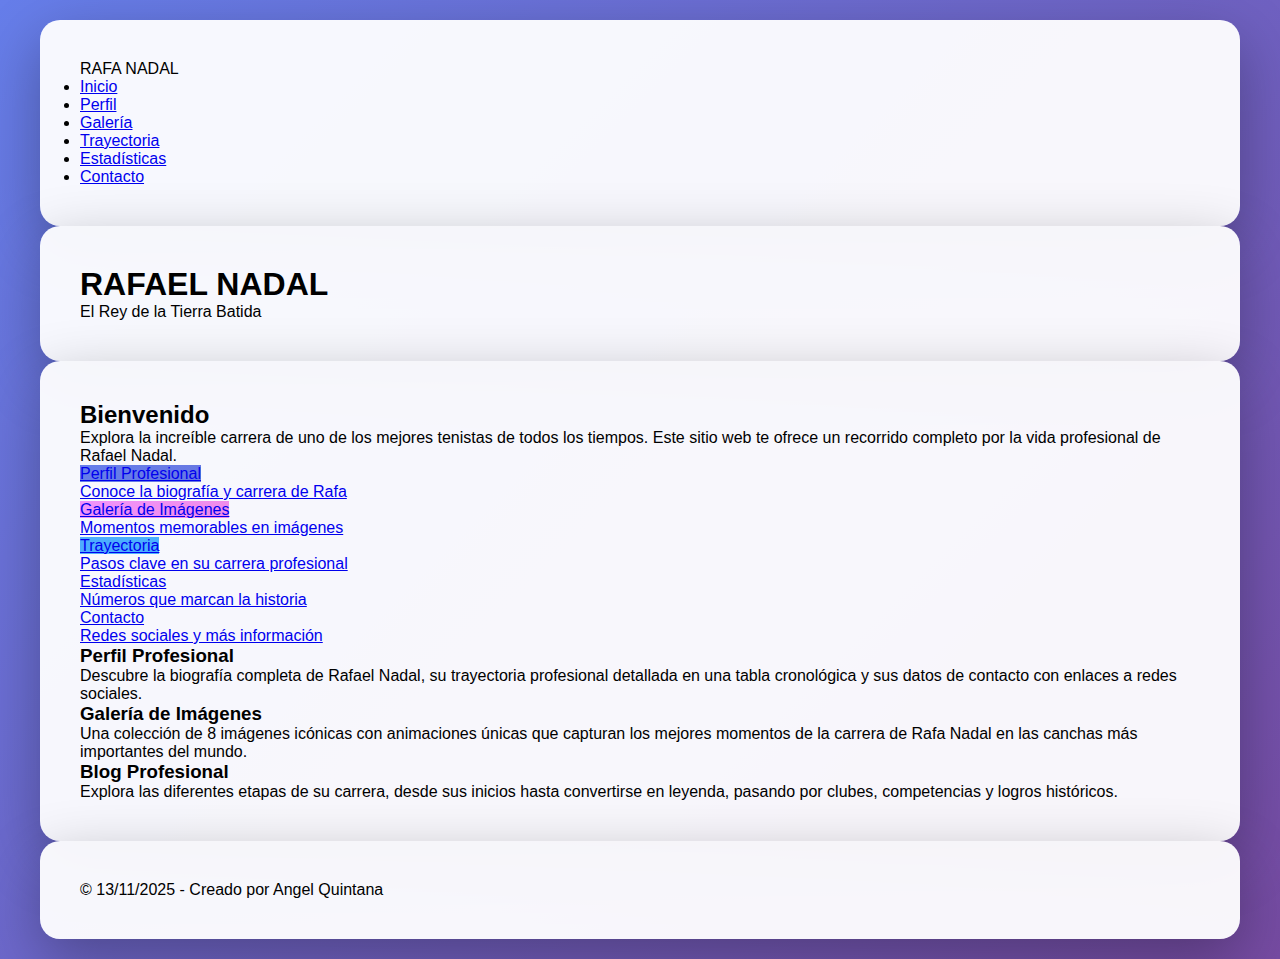
<file: pagina4.html>
<!DOCTYPE html>
<html lang="es">
<head>
    <meta charset="UTF-8">
    <meta name="viewport" content="width=device-width, initial-scale=1.0">
    <title>Página 4 - Calculadora</title>
    <link rel="stylesheet" href="styles.css">
</head>
<body>
    <div class="container">
        <header>
            <h1 id="titulo-pagina4">Calculadora de Operaciones</h1>
            <p id="mensaje-usuario-p4" class="user-name"></p>
        </header>

        <section class="calculadora-section">
            <h2>Operaciones Matemáticas</h2>
            <p class="subtitulo">Selecciona una operación y presiona el botón para calcular</p>
            
            <div class="tabla-container">
                <table class="tabla-animada tabla-calculadora">
                    <thead>
                        <tr>
                            <th class="header-animado header-1">
                                <span>Operación</span>
                            </th>
                            <th class="header-animado header-2">
                                <span>Descripción</span>
                            </th>
                            <th class="header-animado header-3">
                                <span>Botones</span>
                            </th>
                        </tr>
                    </thead>
                    <tbody>
                        <tr class="fila-datos fila-operacion">
                            <td data-label="Operación" class="operacion-nombre">
                                <span class="icono-operacion">➕</span> SUMA
                            </td>
                            <td data-label="Descripción">Suma los 2 números ingresados</td>
                            <td data-label="Botones">
                                <button class="btn-operacion btn-suma" onclick="realizarOperacion('suma')">
                                    Calcular
                                </button>
                            </td>
                        </tr>
                        <tr class="fila-datos fila-operacion">
                            <td data-label="Operación" class="operacion-nombre">
                                <span class="icono-operacion">➗</span> División
                            </td>
                            <td data-label="Descripción">Divide el 1er número con el 2do ingresado</td>
                            <td data-label="Botones">
                                <button class="btn-operacion btn-division" onclick="realizarOperacion('division')">
                                    Calcular
                                </button>
                            </td>
                        </tr>
                        <tr class="fila-datos fila-operacion">
                            <td data-label="Operación" class="operacion-nombre">
                                <span class="icono-operacion">📊</span> Promedio
                            </td>
                            <td data-label="Descripción">Promediar los 2 números ingresados</td>
                            <td data-label="Botones">
                                <button class="btn-operacion btn-promedio" onclick="realizarOperacion('promedio')">
                                    Calcular
                                </button>
                            </td>
                        </tr>
                    </tbody>
                </table>
            </div>

            <!-- Panel de resultados -->
            <div id="panel-resultados" class="panel-resultados" style="display: none;">
                <h3>Resultado de la Operación</h3>
                <div class="resultado-contenido">
                    <p id="operacion-realizada" class="operacion-info"></p>
                    <p id="calculo-detalle" class="calculo-info"></p>
                    <p id="resultado-final" class="resultado-valor"></p>
                </div>
                <button class="btn-cerrar" onclick="cerrarResultado()">Cerrar</button>
            </div>

            <!-- Historial de operaciones -->
            <div class="historial-section">
                <h3>Historial de Operaciones</h3>
                <div id="historial-lista" class="historial-lista">
                    <p class="historial-vacio">No hay operaciones realizadas aún</p>
                </div>
                <button class="btn-limpiar-historial" onclick="limpiarHistorial()">
                    Limpiar Historial
                </button>
            </div>
        </section>

        <!-- Navegación -->
        <section class="navegacion">
            <h2>Navegar a otras páginas</h2>
            <div class="botones-container">
                <button class="btn-animado btn-1" onclick="irAPagina('index.html')">
                    <span>Inicio</span>
                </button>
                <button class="btn-animado btn-2" onclick="irAPagina('pagina2.html')">
                    <span>Página 2</span>
                </button>
                <button class="btn-animado btn-3" onclick="irAPagina('pagina3.html')">
                    <span>Página 3</span>
                </button>
            </div>
        </section>
    </div>

    <script src="script.js"></script>
    <script src="pagina4.js"></script>
      <footer>
            <p>Sitio Web Oficial - Cooperativa San Juan</p>
            <div class="copyright">
                © 2025 Angel Quintana
            </div>
        </footer>
</body>
</html>
</file>
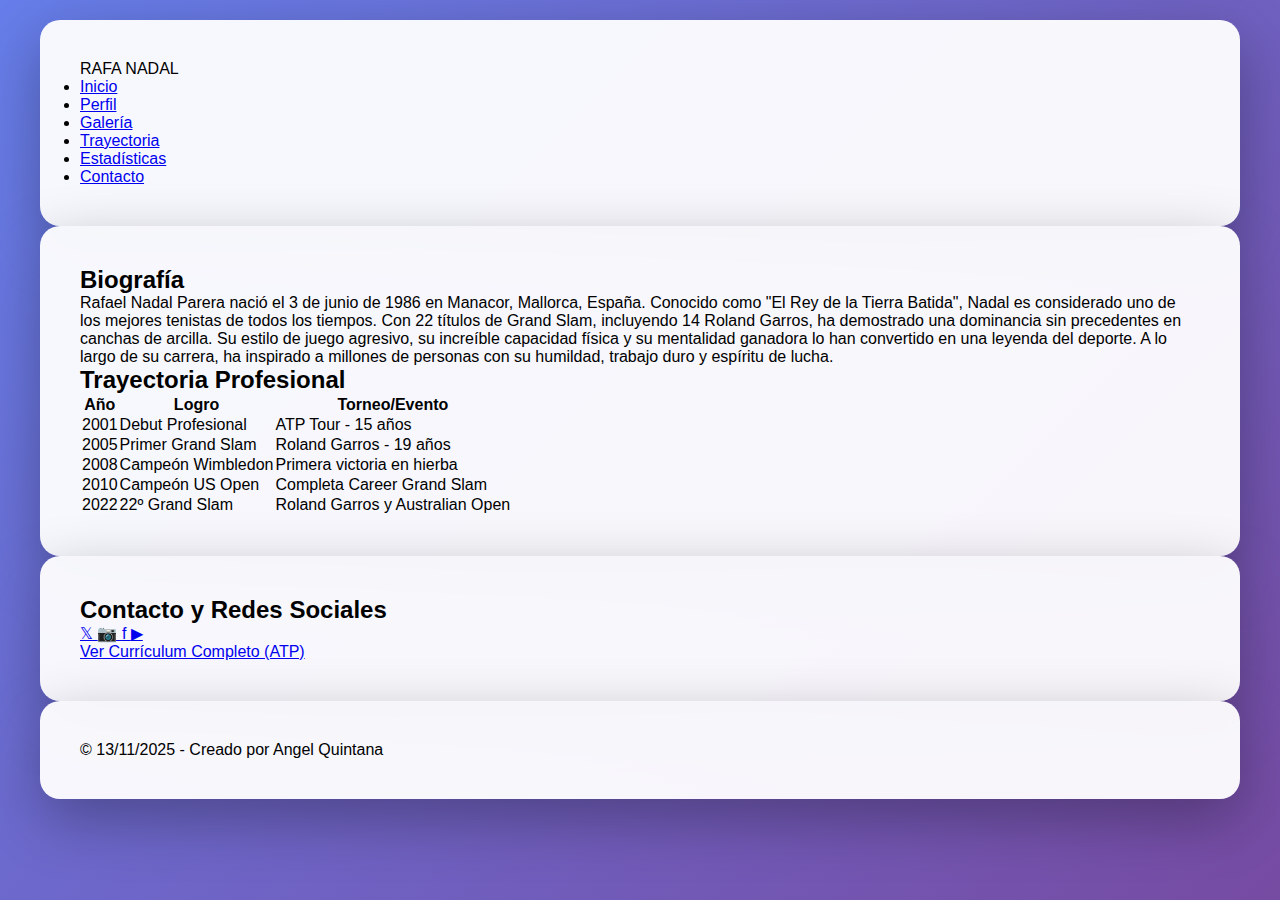
<file: Perfil.html>
<!DOCTYPE html>
<html lang="es">
<head>
    <meta charset="UTF-8">
    <meta name="viewport" content="width=device-width, initial-scale=1.0">
    <title>Perfil Profesional - Rafael Nadal</title>
    <link rel="stylesheet" href="styles.css">
</head>
<body>
    <nav class="navbar">
        <div class="container">
            <div class="logo">RAFA NADAL</div>
            <ul class="nav-menu">
                <li><a href="index.html">Inicio</a></li>
                <li><a href="perfil.html" class="active">Perfil</a></li>
                <li><a href="galeria.html">Galería</a></li>
                <li><a href="blog.html">Trayectoria</a></li>
                <li><a href="estadisticas.html">Estadísticas</a></li>
                <li><a href="contacto.html">Contacto</a></li>
            </ul>
        </div>
    </nav>

    <section class="profile-section">
        <div class="container">
            <div class="bio-section">
                <h2>Biografía</h2>
                <p>
                    Rafael Nadal Parera nació el 3 de junio de 1986 en Manacor, Mallorca, España. 
                    Conocido como "El Rey de la Tierra Batida", Nadal es considerado uno de los mejores 
                    tenistas de todos los tiempos. Con 22 títulos de Grand Slam, incluyendo 14 Roland Garros, 
                    ha demostrado una dominancia sin precedentes en canchas de arcilla. Su estilo de juego 
                    agresivo, su increíble capacidad física y su mentalidad ganadora lo han convertido en 
                    una leyenda del deporte. A lo largo de su carrera, ha inspirado a millones de personas 
                    con su humildad, trabajo duro y espíritu de lucha.
                </p>
            </div>

            <div class="career-table">
                <h2>Trayectoria Profesional</h2>
                <table>
                    <thead>
                        <tr>
                            <th>Año</th>
                            <th>Logro</th>
                            <th>Torneo/Evento</th>
                        </tr>
                    </thead>
                    <tbody>
                        <tr>
                            <td>2001</td>
                            <td>Debut Profesional</td>
                            <td>ATP Tour - 15 años</td>
                        </tr>
                        <tr>
                            <td>2005</td>
                            <td>Primer Grand Slam</td>
                            <td>Roland Garros - 19 años</td>
                        </tr>
                        <tr>
                            <td>2008</td>
                            <td>Campeón Wimbledon</td>
                            <td>Primera victoria en hierba</td>
                        </tr>
                        <tr>
                            <td>2010</td>
                            <td>Campeón US Open</td>
                            <td>Completa Career Grand Slam</td>
                        </tr>
                        <tr>
                            <td>2022</td>
                            <td>22º Grand Slam</td>
                            <td>Roland Garros y Australian Open</td>
                        </tr>
                    </tbody>
                </table>
            </div>
        </div>
    </section>

    <section class="contact-section">
        <div class="container">
            <h2>Contacto y Redes Sociales</h2>
            
            <div class="social-icons">
                <a href="https://twitter.com/RafaelNadal" class="social-icon twitter" target="_blank" title="Twitter">
                    𝕏
                </a>
                <a href="https://www.instagram.com/rafaelnadal/" class="social-icon instagram" target="_blank" title="Instagram">
                    📷
                </a>
                <a href="https://www.facebook.com/Rafa.Nadal" class="social-icon facebook" target="_blank" title="Facebook">
                    f
                </a>
                <a href="https://www.youtube.com/@rafaelnadal" class="social-icon youtube" target="_blank" title="YouTube">
                    ▶
                </a>
            </div>

            <a href="https://www.atptour.com/en/players/rafael-nadal/n409/overview" class="cv-button" target="_blank">
                Ver Currículum Completo (ATP)
            </a>
        </div>
    </section>

  <footer>
    <div class="container">
        <p>&copy; 13/11/2025 - Creado por Angel Quintana</p>
    </div>
</footer>
</body>
</html>
</file>
<file: styles.css>
* {
    margin: 0;
    padding: 0;
    box-sizing: border-box;
}

body {
    font-family: 'Segoe UI', Tahoma, Geneva, Verdana, sans-serif;
    background: linear-gradient(135deg, #2ac50b 0%, #e68313 100%);
    min-height: 100vh;
    padding: 20px;
}

.container {
    max-width: 1200px;
    margin: 0 auto;
    background: rgba(255, 255, 255, 0.95);
    border-radius: 20px;
    padding: 40px;
    box-shadow: 0 20px 60px rgba(0, 0, 0, 0.3);
}

header {
    text-align: center;
    margin-bottom: 40px;
}

#titulo-bienvenida {
    color: #66eacd;
    font-size: 3em;
    margin-bottom: 15px;
    animation: fadeInDown 1s ease-out;
}

.user-name {
    font-size: 1.5em;
    color: #764ba2;
    font-weight: 600;
    min-height: 30px;
    animation: fadeIn 1s ease-out 0.5s both;
}

.descripcion {
    margin-bottom: 50px;
}

.descripcion h2 {
    color: #333;
    margin-bottom: 20px;
    text-align: center;
}

.cards {
    display: grid;
    grid-template-columns: repeat(auto-fit, minmax(280px, 1fr));
    gap: 20px;
    margin-top: 30px;
}

.card {
    background: linear-gradient(135deg, #f5f7fa 0%, #c3cfe2 100%);
    padding: 25px;
    border-radius: 15px;
    box-shadow: 0 5px 15px rgba(0, 0, 0, 0.1);
    transition: transform 0.3s ease, box-shadow 0.3s ease;
}

.card:hover {
    transform: translateY(-10px);
    box-shadow: 0 15px 30px rgba(0, 0, 0, 0.2);
}

.card h3 {
    color: #667eea;
    margin-bottom: 10px;
    font-size: 1.3em;
}

.card p {
    color: #555;
    line-height: 1.6;
}

.navegacion {
    text-align: center;
}

.navegacion h2 {
    color: #333;
    margin-bottom: 30px;
}

.botones-container {
    display: flex;
    justify-content: center;
    gap: 30px;
    flex-wrap: wrap;
}

.btn-animado {
    position: relative;
    padding: 18px 40px;
    font-size: 1.1em;
    font-weight: 600;
    border: none;
    border-radius: 50px;
    cursor: pointer;
    overflow: hidden;
    transition: all 0.3s ease;
    color: white;
    z-index: 1;
}

.btn-animado span {
    position: relative;
    z-index: 2;
}

.btn-1 {
    background: linear-gradient(135deg, #66eac9 0%, #764ba2 100%);
}

.btn-2 {
    background: linear-gradient(135deg, #f093fb 0%, #f5576c 100%);
}

.btn-3 {
    background: linear-gradient(135deg, #4facfe 0%, #00f2fe 100%);
}

.btn-animado:hover {
    transform: translateY(-5px);
    box-shadow: 0 10px 25px rgba(0, 0, 0, 0.3);
}

.btn-animado::before {
    content: '';
    position: absolute;
    top: 50%;
    left: 50%;
    width: 0;
    height: 0;
    border-radius: 50%;
    background: rgba(255, 255, 255, 0.3);
    transform: translate(-50%, -50%);
    transition: width 0.6s, height 0.6s;
}

.btn-animado:hover::before {
    width: 300px;
    height: 300px;
}

.btn-animado:active {
    transform: translateY(-2px);
}

/* Modal */
.modal {
    display: flex;
    position: fixed;
    z-index: 1000;
    left: 0;
    top: 0;
    width: 100%;
    height: 100%;
    background-color: rgba(0, 0, 0, 0.7);
    animation: fadeIn 0.3s ease-out;
}

.modal-content {
    background: white;
    margin: auto;
    padding: 40px;
    border-radius: 20px;
    width: 90%;
    max-width: 500px;
    box-shadow: 0 20px 60px rgba(0, 0, 0, 0.3);
    animation: slideIn 0.5s ease-out;
}

.modal-content h2 {
    color: #667eea;
    margin-bottom: 20px;
    text-align: center;
}

.modal-content p {
    color: #666;
    margin-bottom: 30px;
    text-align: center;
}

.form-group {
    margin-bottom: 20px;
}

.form-group label {
    display: block;
    margin-bottom: 8px;
    color: #333;
    font-weight: 600;
}

.form-group input {
    width: 100%;
    padding: 12px;
    border: 2px solid #e0e0e0;
    border-radius: 8px;
    font-size: 1em;
    transition: border-color 0.3s ease;
}

.form-group input:focus {
    outline: none;
    border-color: #667eea;
}

.btn-submit {
    width: 100%;
    padding: 15px;
    background: linear-gradient(135deg, #667eea 0%, #764ba2 100%);
    color: white;
    border: none;
    border-radius: 8px;
    font-size: 1.1em;
    font-weight: 600;
    cursor: pointer;
    transition: transform 0.3s ease, box-shadow 0.3s ease;
}

.btn-submit:hover {
    transform: translateY(-3px);
    box-shadow: 0 10px 20px rgba(102, 126, 234, 0.4);
}

.btn-submit:active {
    transform: translateY(0);
}

/* Animaciones */
@keyframes fadeIn {
    from {
        opacity: 0;
    }
    to {
        opacity: 1;
    }
}

@keyframes fadeInDown {
    from {
        opacity: 0;
        transform: translateY(-30px);
    }
    to {
        opacity: 1;
        transform: translateY(0);
    }
}

@keyframes slideIn {
    from {
        transform: translateY(-50px);
        opacity: 0;
    }
    to {
        transform: translateY(0);
        opacity: 1;
    }
}

/* Responsive */
@media (max-width: 768px) {
    .container {
        padding: 20px;
    }
    
    #titulo-bienvenida {
        font-size: 2em;
    }
    
    .botones-container {
        flex-direction: column;
        align-items: center;
    }
    
    .btn-animado {
        width: 100%;
        max-width: 300px;
    }
}
* {
    margin: 0;
    padding: 0;
    box-sizing: border-box;
}

body {
    font-family: 'Segoe UI', Tahoma, Geneva, Verdana, sans-serif;
    background: linear-gradient(135deg, #667eea 0%, #764ba2 100%);
    min-height: 100vh;
    padding: 20px;
}

.container {
    max-width: 1200px;
    margin: 0 auto;
    background: rgba(255, 255, 255, 0.95);
    border-radius: 20px;
    padding: 40px;
    box-shadow: 0 20px 60px rgba(0, 0, 0, 0.3);
}

header {
    text-align: center;
    margin-bottom: 40px;
}

#titulo-bienvenida {
    color: #667eea;
    font-size: 3em;
    margin-bottom: 15px;
    animation: fadeInDown 1s ease-out;
}

.user-name {
    font-size: 1.5em;
    color: #764ba2;
    font-weight: 600;
    min-height: 30px;
    animation: fadeIn 1s ease-out 0.5s both;
}

.descripcion {
    margin-bottom: 50px;
}

.descripcion h2 {
    color: #333;
    margin-bottom: 20px;
    text-align: center;
}

.cards {
    display: grid;
    grid-template-columns: repeat(auto-fit, minmax(280px, 1fr));
    gap: 20px;
    margin-top: 30px;
}

.card {
    background: linear-gradient(135deg, #f5f7fa 0%, #c3cfe2 100%);
    padding: 25px;
    border-radius: 15px;
    box-shadow: 0 5px 15px rgba(0, 0, 0, 0.1);
    transition: transform 0.3s ease, box-shadow 0.3s ease;
}

.card:hover {
    transform: translateY(-10px);
    box-shadow: 0 15px 30px rgba(0, 0, 0, 0.2);
}

.card h3 {
    color: #667eea;
    margin-bottom: 10px;
    font-size: 1.3em;
}

.card p {
    color: #555;
    line-height: 1.6;
}

.navegacion {
    text-align: center;
}

.navegacion h2 {
    color: #333;
    margin-bottom: 30px;
}

.botones-container {
    display: flex;
    justify-content: center;
    gap: 30px;
    flex-wrap: wrap;
}

.btn-animado {
    position: relative;
    padding: 18px 40px;
    font-size: 1.1em;
    font-weight: 600;
    border: none;
    border-radius: 50px;
    cursor: pointer;
    overflow: hidden;
    transition: all 0.3s ease;
    color: white;
    z-index: 1;
}

.btn-animado span {
    position: relative;
    z-index: 2;
}

.btn-1 {
    background: linear-gradient(135deg, #667eea 0%, #764ba2 100%);
}

.btn-2 {
    background: linear-gradient(135deg, #f093fb 0%, #f5576c 100%);
}

.btn-3 {
    background: linear-gradient(135deg, #4facfe 0%, #00f2fe 100%);
}

.btn-animado:hover {
    transform: translateY(-5px);
    box-shadow: 0 10px 25px rgba(0, 0, 0, 0.3);
}

.btn-animado::before {
    content: '';
    position: absolute;
    top: 50%;
    left: 50%;
    width: 0;
    height: 0;
    border-radius: 50%;
    background: rgba(255, 255, 255, 0.3);
    transform: translate(-50%, -50%);
    transition: width 0.6s, height 0.6s;
}

.btn-animado:hover::before {
    width: 300px;
    height: 300px;
}

.btn-animado:active {
    transform: translateY(-2px);
}

/* Modal */
.modal {
    display: flex;
    position: fixed;
    z-index: 1000;
    left: 0;
    top: 0;
    width: 100%;
    height: 100%;
    background-color: rgba(0, 0, 0, 0.7);
    animation: fadeIn 0.3s ease-out;
}

.modal-content {
    background: white;
    margin: auto;
    padding: 40px;
    border-radius: 20px;
    width: 90%;
    max-width: 500px;
    box-shadow: 0 20px 60px rgba(0, 0, 0, 0.3);
    animation: slideIn 0.5s ease-out;
}

.modal-content h2 {
    color: #667eea;
    margin-bottom: 20px;
    text-align: center;
}

.modal-content p {
    color: #666;
    margin-bottom: 30px;
    text-align: center;
}

.form-group {
    margin-bottom: 20px;
}

.form-group label {
    display: block;
    margin-bottom: 8px;
    color: #333;
    font-weight: 600;
}

.form-group input {
    width: 100%;
    padding: 12px;
    border: 2px solid #e0e0e0;
    border-radius: 8px;
    font-size: 1em;
    transition: border-color 0.3s ease;
}

.form-group input:focus {
    outline: none;
    border-color: #667eea;
}

.btn-submit {
    width: 100%;
    padding: 15px;
    background: linear-gradient(135deg, #667eea 0%, #764ba2 100%);
    color: white;
    border: none;
    border-radius: 8px;
    font-size: 1.1em;
    font-weight: 600;
    cursor: pointer;
    transition: transform 0.3s ease, box-shadow 0.3s ease;
}

.btn-submit:hover {
    transform: translateY(-3px);
    box-shadow: 0 10px 20px rgba(102, 126, 234, 0.4);
}

.btn-submit:active {
    transform: translateY(0);
}

/* Animaciones */
@keyframes fadeIn {
    from {
        opacity: 0;
    }
    to {
        opacity: 1;
    }
}

@keyframes fadeInDown {
    from {
        opacity: 0;
        transform: translateY(-30px);
    }
    to {
        opacity: 1;
        transform: translateY(0);
    }
}

@keyframes slideIn {
    from {
        transform: translateY(-50px);
        opacity: 0;
    }
    to {
        transform: translateY(0);
        opacity: 1;
    }
}

/* Estilos para Página 2 - Galería */
.galeria-section {
    margin-bottom: 50px;
}

.galeria-section h2 {
    text-align: center;
    color: #333;
    margin-bottom: 10px;
}

.subtitulo {
    text-align: center;
    color: #666;
    margin-bottom: 40px;
    font-style: italic;
}

.galeria {
    display: grid;
    grid-template-columns: repeat(auto-fit, minmax(300px, 1fr));
    gap: 30px;
    margin-top: 30px;
}

.galeria-item {
    position: relative;
    height: 350px;
    border-radius: 15px;
    overflow: hidden;
    box-shadow: 0 10px 30px rgba(0, 0, 0, 0.2);
    cursor: pointer;
}

.galeria-item img {
    width: 100%;
    height: 100%;
    object-fit: cover;
    transition: all 0.5s ease;
}

.imagen-principal {
    position: absolute;
    top: 0;
    left: 0;
    z-index: 1;
}

.imagen-hover {
    position: absolute;
    top: 0;
    left: 0;
    opacity: 0;
    z-index: 2;
}

.overlay {
    position: absolute;
    bottom: 0;
    left: 0;
    right: 0;
    background: linear-gradient(to top, rgba(0, 0, 0, 0.8), transparent);
    color: white;
    padding: 20px;
    transform: translateY(100%);
    transition: transform 0.4s ease;
    z-index: 3;
}

.overlay h3 {
    font-size: 1.5em;
    margin-bottom: 5px;
}

.overlay p {
    font-size: 0.9em;
    opacity: 0.9;
}

.galeria-item:hover .overlay {
    transform: translateY(0);
}

/* Animación 1: Zoom */
.animacion-zoom:hover .imagen-principal {
    transform: scale(1.3);
}

.animacion-zoom:hover .imagen-hover {
    opacity: 1;
    transform: scale(1.1);
}

/* Animación 2: Rotación */
.animacion-rotar:hover .imagen-principal {
    transform: rotate(15deg) scale(1.2);
}

.animacion-rotar:hover .imagen-hover {
    opacity: 1;
    transform: rotate(-5deg) scale(1.1);
}

/* Animación 3: Deslizar */
.animacion-deslizar:hover .imagen-principal {
    transform: translateX(-100%);
}

.animacion-deslizar:hover .imagen-hover {
    opacity: 1;
    transform: translateX(0);
}

/* Animación 4: Flip */
.animacion-flip {
    perspective: 1000px;
}

.animacion-flip:hover .imagen-principal {
    transform: rotateY(180deg);
    opacity: 0;
}

.animacion-flip:hover .imagen-hover {
    opacity: 1;
    transform: rotateY(0deg);
}

/* Animación 5: Escala */
.animacion-escala:hover .imagen-principal {
    transform: scale(0.8);
    opacity: 0.3;
}

.animacion-escala:hover .imagen-hover {
    opacity: 1;
    transform: scale(1.2);
}

/* Animación 6: Fade */
.animacion-fade:hover .imagen-principal {
    opacity: 0;
    filter: blur(10px);
}

.animacion-fade:hover .imagen-hover {
    opacity: 1;
    filter: blur(0);
}

.edad-mensaje {
    text-align: center;
    font-size: 1.2em;
    color: #764ba2;
    font-weight: 600;
    margin-top: 10px;
    padding: 10px 20px;
    background: rgba(118, 75, 162, 0.1);
    border-radius: 10px;
    display: inline-block;
    margin-left: auto;
    margin-right: auto;
}

/* Responsive */
@media (max-width: 768px) {
    .container {
        padding: 20px;
    }
    
    #titulo-bienvenida {
        font-size: 2em;
    }
    
    .botones-container {
        flex-direction: column;
        align-items: center;
    }
    
    .btn-animado {
        width: 100%;
        max-width: 300px;
    }
    
    .galeria {
        grid-template-columns: 1fr;
        gap: 20px;
    }
    
    .galeria-item {
        height: 300px;
    }
}
* {
    margin: 0;
    padding: 0;
    box-sizing: border-box;
}

body {
    font-family: 'Segoe UI', Tahoma, Geneva, Verdana, sans-serif;
    background: linear-gradient(135deg, #667eea 0%, #764ba2 100%);
    min-height: 100vh;
    padding: 20px;
}

.container {
    max-width: 1200px;
    margin: 0 auto;
    background: rgba(255, 255, 255, 0.95);
    border-radius: 20px;
    padding: 40px;
    box-shadow: 0 20px 60px rgba(0, 0, 0, 0.3);
}

header {
    text-align: center;
    margin-bottom: 40px;
}

#titulo-bienvenida {
    color: #667eea;
    font-size: 3em;
    margin-bottom: 15px;
    animation: fadeInDown 1s ease-out;
}

.user-name {
    font-size: 1.5em;
    color: #764ba2;
    font-weight: 600;
    min-height: 30px;
    animation: fadeIn 1s ease-out 0.5s both;
}

.descripcion {
    margin-bottom: 50px;
}

.descripcion h2 {
    color: #333;
    margin-bottom: 20px;
    text-align: center;
}

.cards {
    display: grid;
    grid-template-columns: repeat(auto-fit, minmax(280px, 1fr));
    gap: 20px;
    margin-top: 30px;
}

.card {
    background: linear-gradient(135deg, #f5f7fa 0%, #c3cfe2 100%);
    padding: 25px;
    border-radius: 15px;
    box-shadow: 0 5px 15px rgba(0, 0, 0, 0.1);
    transition: transform 0.3s ease, box-shadow 0.3s ease;
}

.card:hover {
    transform: translateY(-10px);
    box-shadow: 0 15px 30px rgba(0, 0, 0, 0.2);
}

.card h3 {
    color: #667eea;
    margin-bottom: 10px;
    font-size: 1.3em;
}

.card p {
    color: #555;
    line-height: 1.6;
}

.navegacion {
    text-align: center;
}

.navegacion h2 {
    color: #333;
    margin-bottom: 30px;
}

.botones-container {
    display: flex;
    justify-content: center;
    gap: 30px;
    flex-wrap: wrap;
}

.btn-animado {
    position: relative;
    padding: 18px 40px;
    font-size: 1.1em;
    font-weight: 600;
    border: none;
    border-radius: 50px;
    cursor: pointer;
    overflow: hidden;
    transition: all 0.3s ease;
    color: white;
    z-index: 1;
}

.btn-animado span {
    position: relative;
    z-index: 2;
}

.btn-1 {
    background: linear-gradient(135deg, #667eea 0%, #764ba2 100%);
}

.btn-2 {
    background: linear-gradient(135deg, #f093fb 0%, #f5576c 100%);
}

.btn-3 {
    background: linear-gradient(135deg, #4facfe 0%, #00f2fe 100%);
}

.btn-animado:hover {
    transform: translateY(-5px);
    box-shadow: 0 10px 25px rgba(0, 0, 0, 0.3);
}

.btn-animado::before {
    content: '';
    position: absolute;
    top: 50%;
    left: 50%;
    width: 0;
    height: 0;
    border-radius: 50%;
    background: rgba(255, 255, 255, 0.3);
    transform: translate(-50%, -50%);
    transition: width 0.6s, height 0.6s;
}

.btn-animado:hover::before {
    width: 300px;
    height: 300px;
}

.btn-animado:active {
    transform: translateY(-2px);
}

/* Modal */
.modal {
    display: flex;
    position: fixed;
    z-index: 1000;
    left: 0;
    top: 0;
    width: 100%;
    height: 100%;
    background-color: rgba(0, 0, 0, 0.7);
    animation: fadeIn 0.3s ease-out;
}

.modal-content {
    background: white;
    margin: auto;
    padding: 40px;
    border-radius: 20px;
    width: 90%;
    max-width: 500px;
    box-shadow: 0 20px 60px rgba(0, 0, 0, 0.3);
    animation: slideIn 0.5s ease-out;
}

.modal-content h2 {
    color: #667eea;
    margin-bottom: 20px;
    text-align: center;
}

.modal-content p {
    color: #666;
    margin-bottom: 30px;
    text-align: center;
}

.form-group {
    margin-bottom: 20px;
}

.form-group label {
    display: block;
    margin-bottom: 8px;
    color: #333;
    font-weight: 600;
}

.form-group input {
    width: 100%;
    padding: 12px;
    border: 2px solid #e0e0e0;
    border-radius: 8px;
    font-size: 1em;
    transition: border-color 0.3s ease;
}

.form-group input:focus {
    outline: none;
    border-color: #667eea;
}

.btn-submit {
    width: 100%;
    padding: 15px;
    background: linear-gradient(135deg, #667eea 0%, #764ba2 100%);
    color: white;
    border: none;
    border-radius: 8px;
    font-size: 1.1em;
    font-weight: 600;
    cursor: pointer;
    transition: transform 0.3s ease, box-shadow 0.3s ease;
}

.btn-submit:hover {
    transform: translateY(-3px);
    box-shadow: 0 10px 20px rgba(102, 126, 234, 0.4);
}

.btn-submit:active {
    transform: translateY(0);
}

/* Animaciones */
@keyframes fadeIn {
    from {
        opacity: 0;
    }
    to {
        opacity: 1;
    }
}

@keyframes fadeInDown {
    from {
        opacity: 0;
        transform: translateY(-30px);
    }
    to {
        opacity: 1;
        transform: translateY(0);
    }
}

@keyframes slideIn {
    from {
        transform: translateY(-50px);
        opacity: 0;
    }
    to {
        transform: translateY(0);
        opacity: 1;
    }
}

/* Estilos para Página 2 - Galería */
.galeria-section {
    margin-bottom: 50px;
}

.galeria-section h2 {
    text-align: center;
    color: #333;
    margin-bottom: 10px;
}

.subtitulo {
    text-align: center;
    color: #666;
    margin-bottom: 40px;
    font-style: italic;
}

.galeria {
    display: grid;
    grid-template-columns: repeat(auto-fit, minmax(300px, 1fr));
    gap: 30px;
    margin-top: 30px;
}

.galeria-item {
    position: relative;
    height: 350px;
    border-radius: 15px;
    overflow: hidden;
    box-shadow: 0 10px 30px rgba(0, 0, 0, 0.2);
    cursor: pointer;
}

.galeria-item img {
    width: 100%;
    height: 100%;
    object-fit: cover;
    transition: all 0.5s ease;
}

.imagen-principal {
    position: absolute;
    top: 0;
    left: 0;
    z-index: 1;
}

.imagen-hover {
    position: absolute;
    top: 0;
    left: 0;
    opacity: 0;
    z-index: 2;
}

.overlay {
    position: absolute;
    bottom: 0;
    left: 0;
    right: 0;
    background: linear-gradient(to top, rgba(0, 0, 0, 0.8), transparent);
    color: white;
    padding: 20px;
    transform: translateY(100%);
    transition: transform 0.4s ease;
    z-index: 3;
}

.overlay h3 {
    font-size: 1.5em;
    margin-bottom: 5px;
}

.overlay p {
    font-size: 0.9em;
    opacity: 0.9;
}

.galeria-item:hover .overlay {
    transform: translateY(0);
}

/* Animación 1: Zoom */
.animacion-zoom:hover .imagen-principal {
    transform: scale(1.3);
}

.animacion-zoom:hover .imagen-hover {
    opacity: 1;
    transform: scale(1.1);
}

/* Animación 2: Rotación */
.animacion-rotar:hover .imagen-principal {
    transform: rotate(15deg) scale(1.2);
}

.animacion-rotar:hover .imagen-hover {
    opacity: 1;
    transform: rotate(-5deg) scale(1.1);
}

/* Animación 3: Deslizar */
.animacion-deslizar:hover .imagen-principal {
    transform: translateX(-100%);
}

.animacion-deslizar:hover .imagen-hover {
    opacity: 1;
    transform: translateX(0);
}

/* Animación 4: Flip */
.animacion-flip {
    perspective: 1000px;
}

.animacion-flip:hover .imagen-principal {
    transform: rotateY(180deg);
    opacity: 0;
}

.animacion-flip:hover .imagen-hover {
    opacity: 1;
    transform: rotateY(0deg);
}

/* Animación 5: Escala */
.animacion-escala:hover .imagen-principal {
    transform: scale(0.8);
    opacity: 0.3;
}

.animacion-escala:hover .imagen-hover {
    opacity: 1;
    transform: scale(1.2);
}

/* Animación 6: Fade */
.animacion-fade:hover .imagen-principal {
    opacity: 0;
    filter: blur(10px);
}

.animacion-fade:hover .imagen-hover {
    opacity: 1;
    filter: blur(0);
}

.edad-mensaje {
    text-align: center;
    font-size: 1.2em;
    color: #764ba2;
    font-weight: 600;
    margin-top: 10px;
    padding: 10px 20px;
    background: rgba(118, 75, 162, 0.1);
    border-radius: 10px;
    display: inline-block;
    margin-left: auto;
    margin-right: auto;
}

/* Responsive */
@media (max-width: 768px) {
    .container {
        padding: 20px;
    }
    
    #titulo-bienvenida {
        font-size: 2em;
    }
    
    .botones-container {
        flex-direction: column;
        align-items: center;
    }
    
    .btn-animado {
        width: 100%;
        max-width: 300px;
    }
    
    .galeria {
        grid-template-columns: 1fr;
        gap: 20px;
    }
    
    .galeria-item {
        height: 300px;
    }
}

/* Estilos para Página 3 - Tabla */
.tabla-section {
    margin-bottom: 50px;
}

.tabla-section h2 {
    text-align: center;
    color: #333;
    margin-bottom: 10px;
}

.tabla-container {
    overflow-x: auto;
    margin: 30px 0;
    border-radius: 15px;
    box-shadow: 0 10px 30px rgba(0, 0, 0, 0.1);
}

.tabla-animada {
    width: 100%;
    border-collapse: collapse;
    background: white;
    border-radius: 15px;
    overflow: hidden;
}

.tabla-animada thead {
    background: linear-gradient(135deg, #667eea 0%, #764ba2 100%);
}

.tabla-animada th {
    padding: 20px;
    text-align: left;
    color: white;
    font-size: 1.1em;
    font-weight: 600;
    position: relative;
    overflow: hidden;
}

/* Animaciones de los encabezados */
.header-animado {
    animation-duration: 2s;
    animation-iteration-count: infinite;
    animation-timing-function: ease-in-out;
}

.header-1 {
    animation-name: pulseGlow;
}

.header-2 {
    animation-name: slideColor;
    animation-delay: 0.3s;
}

.header-3 {
    animation-name: bounce;
    animation-delay: 0.6s;
}

/* Animación 1: Pulso con brillo */
@keyframes pulseGlow {
    0%, 100% {
        transform: scale(1);
        text-shadow: 0 0 5px rgba(255, 255, 255, 0.5);
    }
    50% {
        transform: scale(1.05);
        text-shadow: 0 0 20px rgba(255, 255, 255, 0.8),
                     0 0 30px rgba(255, 255, 255, 0.6);
    }
}

/* Animación 2: Cambio de color deslizante */
@keyframes slideColor {
    0%, 100% {
        background: linear-gradient(90deg, transparent 0%, rgba(255, 255, 255, 0.2) 50%, transparent 100%);
        background-size: 200% 100%;
        background-position: 0% 0%;
    }
    50% {
        background-position: 100% 0%;
    }
}

.header-2::before {
    content: '';
    position: absolute;
    top: 0;
    left: -100%;
    width: 100%;
    height: 100%;
    background: linear-gradient(90deg, transparent, rgba(255, 255, 255, 0.3), transparent);
    animation: slideLight 2s infinite;
    animation-delay: 0.3s;
}

@keyframes slideLight {
    0% {
        left: -100%;
    }
    100% {
        left: 100%;
    }
}

/* Animación 3: Rebote */
@keyframes bounce {
    0%, 100% {
        transform: translateY(0);
    }
    50% {
        transform: translateY(-10px);
    }
}

.tabla-animada tbody tr {
    border-bottom: 1px solid #e0e0e0;
    transition: all 0.3s ease;
}

.tabla-animada tbody tr:last-child {
    border-bottom: none;
}

.tabla-animada tbody tr:hover {
    background: linear-gradient(90deg, rgba(102, 126, 234, 0.1) 0%, rgba(118, 75, 162, 0.1) 100%);
    transform: scale(1.02);
    box-shadow: 0 5px 15px rgba(0, 0, 0, 0.1);
}

.tabla-animada td {
    padding: 18px 20px;
    color: #333;
    font-size: 1em;
    transition: all 0.3s ease;
}

.tabla-animada tbody tr:hover td {
    color: #667eea;
    font-weight: 500;
}

/* Animación de entrada para las filas */
.fila-datos {
    opacity: 0;
    animation: fadeInUp 0.6s ease forwards;
}

.fila-datos:nth-child(1) {
    animation-delay: 0.1s;
}

.fila-datos:nth-child(2) {
    animation-delay: 0.2s;
}

.fila-datos:nth-child(3) {
    animation-delay: 0.3s;
}

.fila-datos:nth-child(4) {
    animation-delay: 0.4s;
}

@keyframes fadeInUp {
    from {
        opacity: 0;
        transform: translateY(20px);
    }
    to {
        opacity: 1;
        transform: translateY(0);
    }
}

/* Estadísticas */
.tabla-estadisticas {
    display: grid;
    grid-template-columns: repeat(auto-fit, minmax(200px, 1fr));
    gap: 20px;
    margin-top: 40px;
}

.stat-card {
    background: linear-gradient(135deg, #f5f7fa 0%, #c3cfe2 100%);
    padding: 25px;
    border-radius: 15px;
    text-align: center;
    box-shadow: 0 5px 15px rgba(0, 0, 0, 0.1);
    transition: all 0.3s ease;
    animation: fadeInUp 0.8s ease forwards;
}

.stat-card:nth-child(1) {
    animation-delay: 0.5s;
}

.stat-card:nth-child(2) {
    animation-delay: 0.6s;
}

.stat-card:nth-child(3) {
    animation-delay: 0.7s;
}

.stat-card:hover {
    transform: translateY(-10px) scale(1.05);
    box-shadow: 0 15px 30px rgba(0, 0, 0, 0.2);
}

.stat-card h3 {
    color: #667eea;
    font-size: 1em;
    margin-bottom: 10px;
    font-weight: 600;
}

.stat-numero {
    font-size: 2.5em;
    font-weight: 700;
    color: #764ba2;
    margin: 0;
}

/* Responsive para tabla */
@media (max-width: 768px) {
    .tabla-animada {
        border: 0;
    }

    .tabla-animada thead {
        display: none;
    }

    .tabla-animada tbody tr {
        display: block;
        margin-bottom: 20px;
        border: 2px solid #667eea;
        border-radius: 10px;
        padding: 10px;
    }

    .tabla-animada td {
        display: flex;
        justify-content: space-between;
        padding: 12px;
        border-bottom: 1px solid #e0e0e0;
    }

    .tabla-animada td:last-child {
        border-bottom: none;
    }

    .tabla-animada td::before {
        content: attr(data-label);
        font-weight: 600;
        color: #667eea;
    }

    .tabla-estadisticas {
        grid-template-columns: 1fr;
    }
}

* {
    margin: 0;
    padding: 0;
    box-sizing: border-box;
}

body {
    font-family: 'Segoe UI', Tahoma, Geneva, Verdana, sans-serif;
    background: linear-gradient(135deg, #667eea 0%, #764ba2 100%);
    min-height: 100vh;
    padding: 20px;
}

.container {
    max-width: 1200px;
    margin: 0 auto;
    background: rgba(255, 255, 255, 0.95);
    border-radius: 20px;
    padding: 40px;
    box-shadow: 0 20px 60px rgba(0, 0, 0, 0.3);
}

header {
    text-align: center;
    margin-bottom: 40px;
}

#titulo-bienvenida {
    color: #667eea;
    font-size: 3em;
    margin-bottom: 15px;
    animation: fadeInDown 1s ease-out;
}

.user-name {
    font-size: 1.5em;
    color: #764ba2;
    font-weight: 600;
    min-height: 30px;
    animation: fadeIn 1s ease-out 0.5s both;
}

.descripcion {
    margin-bottom: 50px;
}

.descripcion h2 {
    color: #333;
    margin-bottom: 20px;
    text-align: center;
}

.cards {
    display: grid;
    grid-template-columns: repeat(auto-fit, minmax(280px, 1fr));
    gap: 20px;
    margin-top: 30px;
}

.card {
    background: linear-gradient(135deg, #f5f7fa 0%, #c3cfe2 100%);
    padding: 25px;
    border-radius: 15px;
    box-shadow: 0 5px 15px rgba(0, 0, 0, 0.1);
    transition: transform 0.3s ease, box-shadow 0.3s ease;
}

.card:hover {
    transform: translateY(-10px);
    box-shadow: 0 15px 30px rgba(0, 0, 0, 0.2);
}

.card h3 {
    color: #667eea;
    margin-bottom: 10px;
    font-size: 1.3em;
}

.card p {
    color: #555;
    line-height: 1.6;
}

.navegacion {
    text-align: center;
}

.navegacion h2 {
    color: #333;
    margin-bottom: 30px;
}

.botones-container {
    display: flex;
    justify-content: center;
    gap: 30px;
    flex-wrap: wrap;
}

.btn-animado {
    position: relative;
    padding: 18px 40px;
    font-size: 1.1em;
    font-weight: 600;
    border: none;
    border-radius: 50px;
    cursor: pointer;
    overflow: hidden;
    transition: all 0.3s ease;
    color: white;
    z-index: 1;
}

.btn-animado span {
    position: relative;
    z-index: 2;
}

.btn-1 {
    background: linear-gradient(135deg, #667eea 0%, #764ba2 100%);
}

.btn-2 {
    background: linear-gradient(135deg, #f093fb 0%, #f5576c 100%);
}

.btn-3 {
    background: linear-gradient(135deg, #4facfe 0%, #00f2fe 100%);
}

.btn-animado:hover {
    transform: translateY(-5px);
    box-shadow: 0 10px 25px rgba(0, 0, 0, 0.3);
}

.btn-animado::before {
    content: '';
    position: absolute;
    top: 50%;
    left: 50%;
    width: 0;
    height: 0;
    border-radius: 50%;
    background: rgba(255, 255, 255, 0.3);
    transform: translate(-50%, -50%);
    transition: width 0.6s, height 0.6s;
}

.btn-animado:hover::before {
    width: 300px;
    height: 300px;
}

.btn-animado:active {
    transform: translateY(-2px);
}

/* Modal */
.modal {
    display: flex;
    position: fixed;
    z-index: 1000;
    left: 0;
    top: 0;
    width: 100%;
    height: 100%;
    background-color: rgba(0, 0, 0, 0.7);
    animation: fadeIn 0.3s ease-out;
}

.modal-content {
    background: white;
    margin: auto;
    padding: 40px;
    border-radius: 20px;
    width: 90%;
    max-width: 500px;
    box-shadow: 0 20px 60px rgba(0, 0, 0, 0.3);
    animation: slideIn 0.5s ease-out;
}

.modal-content h2 {
    color: #667eea;
    margin-bottom: 20px;
    text-align: center;
}

.modal-content p {
    color: #666;
    margin-bottom: 30px;
    text-align: center;
}

.form-group {
    margin-bottom: 20px;
}

.form-group label {
    display: block;
    margin-bottom: 8px;
    color: #333;
    font-weight: 600;
}

.form-group input {
    width: 100%;
    padding: 12px;
    border: 2px solid #e0e0e0;
    border-radius: 8px;
    font-size: 1em;
    transition: border-color 0.3s ease;
}

.form-group input:focus {
    outline: none;
    border-color: #667eea;
}

.btn-submit {
    width: 100%;
    padding: 15px;
    background: linear-gradient(135deg, #667eea 0%, #764ba2 100%);
    color: white;
    border: none;
    border-radius: 8px;
    font-size: 1.1em;
    font-weight: 600;
    cursor: pointer;
    transition: transform 0.3s ease, box-shadow 0.3s ease;
}

.btn-submit:hover {
    transform: translateY(-3px);
    box-shadow: 0 10px 20px rgba(102, 126, 234, 0.4);
}

.btn-submit:active {
    transform: translateY(0);
}

/* Animaciones */
@keyframes fadeIn {
    from {
        opacity: 0;
    }
    to {
        opacity: 1;
    }
}

@keyframes fadeInDown {
    from {
        opacity: 0;
        transform: translateY(-30px);
    }
    to {
        opacity: 1;
        transform: translateY(0);
    }
}

@keyframes slideIn {
    from {
        transform: translateY(-50px);
        opacity: 0;
    }
    to {
        transform: translateY(0);
        opacity: 1;
    }
}

/* Estilos para Página 2 - Galería */
.galeria-section {
    margin-bottom: 50px;
}

.galeria-section h2 {
    text-align: center;
    color: #333;
    margin-bottom: 10px;
}

.subtitulo {
    text-align: center;
    color: #666;
    margin-bottom: 40px;
    font-style: italic;
}

.galeria {
    display: grid;
    grid-template-columns: repeat(auto-fit, minmax(300px, 1fr));
    gap: 30px;
    margin-top: 30px;
}

.galeria-item {
    position: relative;
    height: 350px;
    border-radius: 15px;
    overflow: hidden;
    box-shadow: 0 10px 30px rgba(0, 0, 0, 0.2);
    cursor: pointer;
}

.galeria-item img {
    width: 100%;
    height: 100%;
    object-fit: cover;
    transition: all 0.5s ease;
}

.imagen-principal {
    position: absolute;
    top: 0;
    left: 0;
    z-index: 1;
}

.imagen-hover {
    position: absolute;
    top: 0;
    left: 0;
    opacity: 0;
    z-index: 2;
}

.overlay {
    position: absolute;
    bottom: 0;
    left: 0;
    right: 0;
    background: linear-gradient(to top, rgba(0, 0, 0, 0.8), transparent);
    color: white;
    padding: 20px;
    transform: translateY(100%);
    transition: transform 0.4s ease;
    z-index: 3;
}

.overlay h3 {
    font-size: 1.5em;
    margin-bottom: 5px;
}

.overlay p {
    font-size: 0.9em;
    opacity: 0.9;
}

.galeria-item:hover .overlay {
    transform: translateY(0);
}

/* Animación 1: Zoom */
.animacion-zoom:hover .imagen-principal {
    transform: scale(1.3);
}

.animacion-zoom:hover .imagen-hover {
    opacity: 1;
    transform: scale(1.1);
}

/* Animación 2: Rotación */
.animacion-rotar:hover .imagen-principal {
    transform: rotate(15deg) scale(1.2);
}

.animacion-rotar:hover .imagen-hover {
    opacity: 1;
    transform: rotate(-5deg) scale(1.1);
}

/* Animación 3: Deslizar */
.animacion-deslizar:hover .imagen-principal {
    transform: translateX(-100%);
}

.animacion-deslizar:hover .imagen-hover {
    opacity: 1;
    transform: translateX(0);
}

/* Animación 4: Flip */
.animacion-flip {
    perspective: 1000px;
}

.animacion-flip:hover .imagen-principal {
    transform: rotateY(180deg);
    opacity: 0;
}

.animacion-flip:hover .imagen-hover {
    opacity: 1;
    transform: rotateY(0deg);
}

/* Animación 5: Escala */
.animacion-escala:hover .imagen-principal {
    transform: scale(0.8);
    opacity: 0.3;
}

.animacion-escala:hover .imagen-hover {
    opacity: 1;
    transform: scale(1.2);
}

/* Animación 6: Fade */
.animacion-fade:hover .imagen-principal {
    opacity: 0;
    filter: blur(10px);
}

.animacion-fade:hover .imagen-hover {
    opacity: 1;
    filter: blur(0);
}

.edad-mensaje {
    text-align: center;
    font-size: 1.2em;
    color: #764ba2;
    font-weight: 600;
    margin-top: 10px;
    padding: 10px 20px;
    background: rgba(118, 75, 162, 0.1);
    border-radius: 10px;
    display: inline-block;
    margin-left: auto;
    margin-right: auto;
}

/* Responsive */
@media (max-width: 768px) {
    .container {
        padding: 20px;
    }
    
    #titulo-bienvenida {
        font-size: 2em;
    }
    
    .botones-container {
        flex-direction: column;
        align-items: center;
    }
    
    .btn-animado {
        width: 100%;
        max-width: 300px;
    }
    
    .galeria {
        grid-template-columns: 1fr;
        gap: 20px;
    }
    
    .galeria-item {
        height: 300px;
    }
}

/* Estilos para Página 3 - Tabla */
.tabla-section {
    margin-bottom: 50px;
}

.tabla-section h2 {
    text-align: center;
    color: #333;
    margin-bottom: 10px;
}

.tabla-container {
    overflow-x: auto;
    margin: 30px 0;
    border-radius: 15px;
    box-shadow: 0 10px 30px rgba(0, 0, 0, 0.1);
}

.tabla-animada {
    width: 100%;
    border-collapse: collapse;
    background: white;
    border-radius: 15px;
    overflow: hidden;
}

.tabla-animada thead {
    background: linear-gradient(135deg, #667eea 0%, #764ba2 100%);
}

.tabla-animada th {
    padding: 20px;
    text-align: left;
    color: white;
    font-size: 1.1em;
    font-weight: 600;
    position: relative;
    overflow: hidden;
}

/* Animaciones de los encabezados */
.header-animado {
    animation-duration: 2s;
    animation-iteration-count: infinite;
    animation-timing-function: ease-in-out;
}

.header-1 {
    animation-name: pulseGlow;
}

.header-2 {
    animation-name: slideColor;
    animation-delay: 0.3s;
}

.header-3 {
    animation-name: bounce;
    animation-delay: 0.6s;
}

/* Animación 1: Pulso con brillo */
@keyframes pulseGlow {
    0%, 100% {
        transform: scale(1);
        text-shadow: 0 0 5px rgba(255, 255, 255, 0.5);
    }
    50% {
        transform: scale(1.05);
        text-shadow: 0 0 20px rgba(255, 255, 255, 0.8),
                     0 0 30px rgba(255, 255, 255, 0.6);
    }
}

/* Animación 2: Cambio de color deslizante */
@keyframes slideColor {
    0%, 100% {
        background: linear-gradient(90deg, transparent 0%, rgba(255, 255, 255, 0.2) 50%, transparent 100%);
        background-size: 200% 100%;
        background-position: 0% 0%;
    }
    50% {
        background-position: 100% 0%;
    }
}

.header-2::before {
    content: '';
    position: absolute;
    top: 0;
    left: -100%;
    width: 100%;
    height: 100%;
    background: linear-gradient(90deg, transparent, rgba(255, 255, 255, 0.3), transparent);
    animation: slideLight 2s infinite;
    animation-delay: 0.3s;
}

@keyframes slideLight {
    0% {
        left: -100%;
    }
    100% {
        left: 100%;
    }
}

/* Animación 3: Rebote */
@keyframes bounce {
    0%, 100% {
        transform: translateY(0);
    }
    50% {
        transform: translateY(-10px);
    }
}

.tabla-animada tbody tr {
    border-bottom: 1px solid #e0e0e0;
    transition: all 0.3s ease;
}

.tabla-animada tbody tr:last-child {
    border-bottom: none;
}

.tabla-animada tbody tr:hover {
    background: linear-gradient(90deg, rgba(102, 126, 234, 0.1) 0%, rgba(118, 75, 162, 0.1) 100%);
    transform: scale(1.02);
    box-shadow: 0 5px 15px rgba(0, 0, 0, 0.1);
}

.tabla-animada td {
    padding: 18px 20px;
    color: #333;
    font-size: 1em;
    transition: all 0.3s ease;
}

.tabla-animada tbody tr:hover td {
    color: #667eea;
    font-weight: 500;
}

/* Animación de entrada para las filas */
.fila-datos {
    opacity: 0;
    animation: fadeInUp 0.6s ease forwards;
}

.fila-datos:nth-child(1) {
    animation-delay: 0.1s;
}

.fila-datos:nth-child(2) {
    animation-delay: 0.2s;
}

.fila-datos:nth-child(3) {
    animation-delay: 0.3s;
}

.fila-datos:nth-child(4) {
    animation-delay: 0.4s;
}

@keyframes fadeInUp {
    from {
        opacity: 0;
        transform: translateY(20px);
    }
    to {
        opacity: 1;
        transform: translateY(0);
    }
}

/* Estadísticas */
.tabla-estadisticas {
    display: grid;
    grid-template-columns: repeat(auto-fit, minmax(200px, 1fr));
    gap: 20px;
    margin-top: 40px;
}

.stat-card {
    background: linear-gradient(135deg, #f5f7fa 0%, #c3cfe2 100%);
    padding: 25px;
    border-radius: 15px;
    text-align: center;
    box-shadow: 0 5px 15px rgba(0, 0, 0, 0.1);
    transition: all 0.3s ease;
    animation: fadeInUp 0.8s ease forwards;
}

.stat-card:nth-child(1) {
    animation-delay: 0.5s;
}

.stat-card:nth-child(2) {
    animation-delay: 0.6s;
}

.stat-card:nth-child(3) {
    animation-delay: 0.7s;
}

.stat-card:hover {
    transform: translateY(-10px) scale(1.05);
    box-shadow: 0 15px 30px rgba(0, 0, 0, 0.2);
}

.stat-card h3 {
    color: #667eea;
    font-size: 1em;
    margin-bottom: 10px;
    font-weight: 600;
}

.stat-numero {
    font-size: 2.5em;
    font-weight: 700;
    color: #764ba2;
    margin: 0;
}

/* Responsive para tabla */
@media (max-width: 768px) {
    .tabla-animada {
        border: 0;
    }

    .tabla-animada thead {
        display: none;
    }

    .tabla-animada tbody tr {
        display: block;
        margin-bottom: 20px;
        border: 2px solid #667eea;
        border-radius: 10px;
        padding: 10px;
    }

    .tabla-animada td {
        display: flex;
        justify-content: space-between;
        padding: 12px;
        border-bottom: 1px solid #e0e0e0;
    }

    .tabla-animada td:last-child {
        border-bottom: none;
    }

    .tabla-animada td::before {
        content: attr(data-label);
        font-weight: 600;
        color: #667eea;
    }

    .tabla-estadisticas {
        grid-template-columns: 1fr;
    }
}

/* Estilos para Página 4 - Calculadora */
.calculadora-section {
    margin-bottom: 50px;
}

.calculadora-section h2 {
    text-align: center;
    color: #333;
    margin-bottom: 10px;
}

.tabla-calculadora tbody tr {
    transition: all 0.3s ease;
}

.tabla-calculadora tbody tr:hover {
    background: linear-gradient(90deg, rgba(102, 126, 234, 0.15) 0%, rgba(118, 75, 162, 0.15) 100%);
}

.operacion-nombre {
    font-weight: 600;
    color: #667eea;
    font-size: 1.1em;
}

.icono-operacion {
    font-size: 1.3em;
    margin-right: 8px;
}

.btn-operacion {
    padding: 12px 30px;
    border: none;
    border-radius: 25px;
    font-size: 1em;
    font-weight: 600;
    color: white;
    cursor: pointer;
    transition: all 0.3s ease;
    box-shadow: 0 4px 15px rgba(0, 0, 0, 0.2);
    position: relative;
    overflow: hidden;
}

.btn-operacion::before {
    content: '';
    position: absolute;
    top: 50%;
    left: 50%;
    width: 0;
    height: 0;
    border-radius: 50%;
    background: rgba(255, 255, 255, 0.3);
    transform: translate(-50%, -50%);
    transition: width 0.6s, height 0.6s;
}

.btn-operacion:hover::before {
    width: 300px;
    height: 300px;
}

.btn-operacion:hover {
    transform: translateY(-3px);
    box-shadow: 0 6px 20px rgba(0, 0, 0, 0.3);
}

.btn-operacion:active {
    transform: translateY(-1px);
}

.btn-suma {
    background: linear-gradient(135deg, #11998e 0%, #38ef7d 100%);
}

.btn-division {
    background: linear-gradient(135deg, #ee0979 0%, #ff6a00 100%);
}

.btn-promedio {
    background: linear-gradient(135deg, #667eea 0%, #764ba2 100%);
}

/* Panel de resultados */
.panel-resultados {
    background: linear-gradient(135deg, #f5f7fa 0%, #c3cfe2 100%);
    padding: 30px;
    border-radius: 20px;
    margin: 30px 0;
    box-shadow: 0 10px 40px rgba(0, 0, 0, 0.2);
    animation: slideInDown 0.5s ease;
    border: 3px solid #667eea;
}

.panel-resultados h3 {
    color: #667eea;
    text-align: center;
    margin-bottom: 20px;
    font-size: 1.5em;
}

.resultado-contenido {
    background: white;
    padding: 25px;
    border-radius: 15px;
    margin-bottom: 20px;
}

.operacion-info {
    font-size: 1.2em;
    color: #333;
    font-weight: 600;
    margin-bottom: 10px;
}

.calculo-info {
    font-size: 1em;
    color: #666;
    margin-bottom: 15px;
    font-family: 'Courier New', monospace;
}

.resultado-valor {
    font-size: 2em;
    color: #667eea;
    font-weight: 700;
    text-align: center;
    padding: 15px;
    background: linear-gradient(135deg, rgba(102, 126, 234, 0.1) 0%, rgba(118, 75, 162, 0.1) 100%);
    border-radius: 10px;
    margin: 0;
}

.btn-cerrar {
    width: 100%;
    padding: 12px;
    background: linear-gradient(135deg, #667eea 0%, #764ba2 100%);
    color: white;
    border: none;
    border-radius: 10px;
    font-size: 1em;
    font-weight: 600;
    cursor: pointer;
    transition: all 0.3s ease;
}

.btn-cerrar:hover {
    transform: translateY(-2px);
    box-shadow: 0 5px 15px rgba(102, 126, 234, 0.4);
}

@keyframes slideInDown {
    from {
        opacity: 0;
        transform: translateY(-30px);
    }
    to {
        opacity: 1;
        transform: translateY(0);
    }
}

/* Historial */
.historial-section {
    background: white;
    padding: 25px;
    border-radius: 15px;
    margin-top: 30px;
    box-shadow: 0 5px 20px rgba(0, 0, 0, 0.1);
}

.historial-section h3 {
    color: #667eea;
    margin-bottom: 20px;
    text-align: center;
}

.historial-lista {
    max-height: 300px;
    overflow-y: auto;
    margin-bottom: 15px;
}

.historial-item {
    background: linear-gradient(135deg, #f5f7fa 0%, #c3cfe2 100%);
    padding: 15px;
    border-radius: 10px;
    margin-bottom: 10px;
    border-left: 4px solid #667eea;
    animation: fadeInLeft 0.5s ease;
}

.historial-item:hover {
    transform: translateX(5px);
    box-shadow: 0 3px 10px rgba(0, 0, 0, 0.1);
    transition: all 0.3s ease;
}

.historial-item p {
    margin: 5px 0;
    color: #333;
}

.historial-item .hora {
    font-size: 0.85em;
    color: #666;
    font-style: italic;
}

.historial-vacio {
    text-align: center;
    color: #999;
    font-style: italic;
    padding: 20px;
}

@keyframes fadeInLeft {
    from {
        opacity: 0;
        transform: translateX(-20px);
    }
    to {
        opacity: 1;
        transform: translateX(0);
    }
}

.btn-limpiar-historial {
    width: 100%;
    padding: 12px;
    background: linear-gradient(135deg, #ee0979 0%, #ff6a00 100%);
    color: white;
    border: none;
    border-radius: 10px;
    font-size: 1em;
    font-weight: 600;
    cursor: pointer;
    transition: all 0.3s ease;
}

.btn-limpiar-historial:hover {
    transform: translateY(-2px);
    box-shadow: 0 5px 15px rgba(238, 9, 121, 0.4);
}

/* Responsive para página 4 */
@media (max-width: 768px) {
    .btn-operacion {
        width: 100%;
        padding: 10px 20px;
    }
    
    .resultado-valor {
        font-size: 1.5em;
    }
    
    .panel-resultados {
        padding: 20px;
    }
}
</file>
